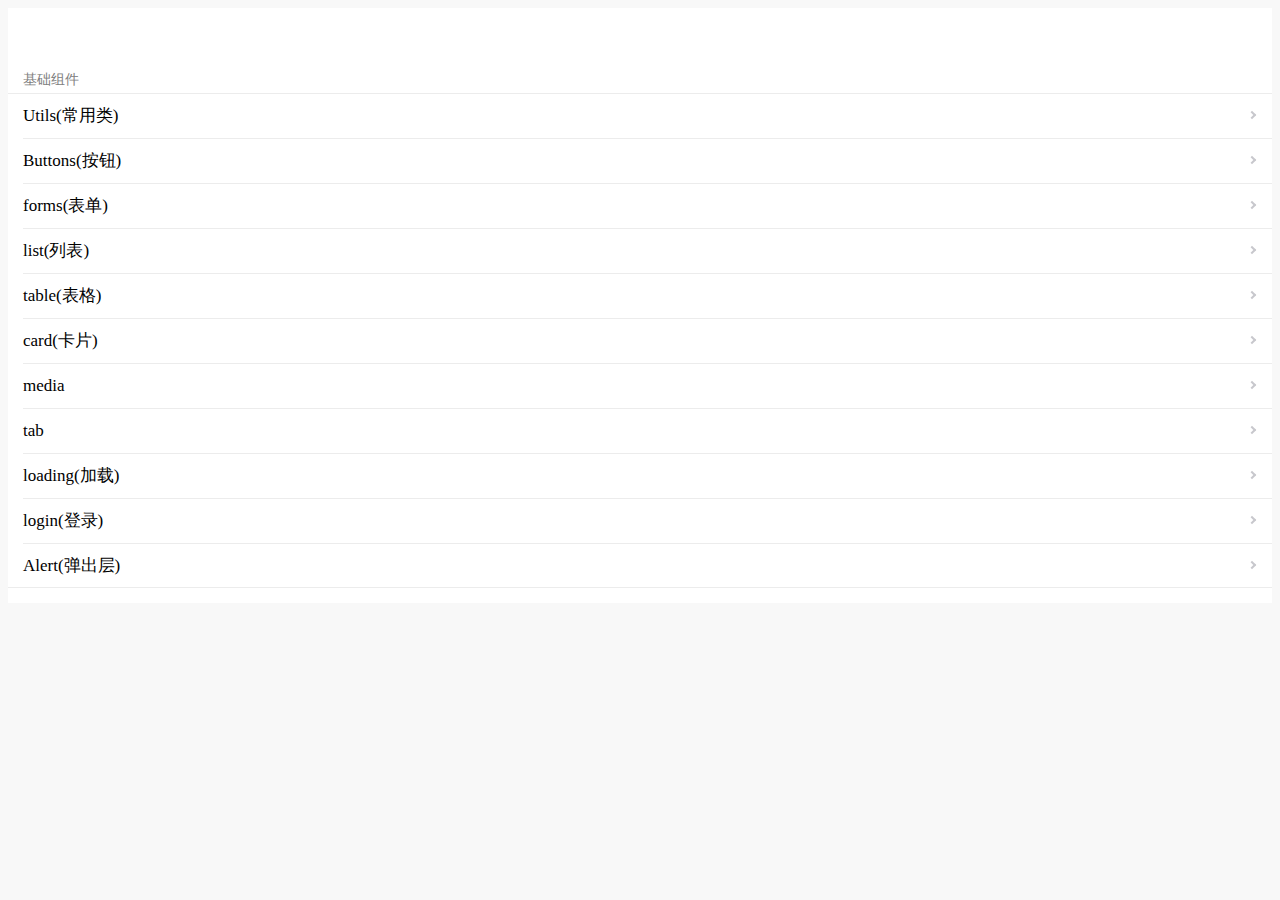
<file: index.html>
<!DOCTYPE html>
<html>
<head>
	<meta charset="UTF-8">
	<meta name="viewport" content="width=device-width,initial-scale=1,user-scalable=0">
	<title>测试一下框架</title>
	<link rel="stylesheet" type="text/css" href="./common.css">
	<link rel="stylesheet" type="text/css" href="./card.css">
	<link rel="stylesheet" type="text/css" href="./media.css">
	<link rel="stylesheet" type="text/css" href="./example.css">
</head>
<body>
	<div class="page page-index">
		<div class="page-body">
			<div class="form-groups-title mt-5">基础组件</div>
			<div class="form-groups">
				<a href="./componet/utils.html" class="form-group form-group-access">
					<div class="form-group-bd">Utils(常用类)</div>
					<div class="form-group-ft"></div>
				</a>
				<a href="./componet/buttons.html" class="form-group form-group-access">
					<div class="form-group-bd">Buttons(按钮)</div>
					<div class="form-group-ft"></div>
				</a>
				<a href="./componet/forms.html" class="form-group form-group-access">
					<div class="form-group-bd">forms(表单)</div>
					<div class="form-group-ft"></div>
				</a>
				<a href="./componet/list.html" class="form-group form-group-access">
					<div class="form-group-bd">list(列表)</div>
					<div class="form-group-ft"></div>
				</a>
				<a href="./componet/table.html" class="form-group form-group-access">
					<div class="form-group-bd">table(表格)</div>
					<div class="form-group-ft"></div>
				</a>
				<a href="./componet/cards.html" class="form-group form-group-access">
					<div class="form-group-bd">card(卡片)</div>
					<div class="form-group-ft"></div>
				</a>
				<a href="./componet/media.html" class="form-group form-group-access">
					<div class="form-group-bd">media</div>
					<div class="form-group-ft"></div>
				</a>
				<a href="./componet/tab.html" class="form-group form-group-access">
					<div class="form-group-bd">tab</div>
					<div class="form-group-ft"></div>
				</a>
				<a href="./componet/loading.html" class="form-group form-group-access">
					<div class="form-group-bd">loading(加载)</div>
					<div class="form-group-ft"></div>
				</a>
				<a href="./componet/login.html" class="form-group form-group-access">
					<div class="form-group-bd">login(登录)</div>
					<div class="form-group-ft"></div>
				</a>
				<a href="./componet/notify.html" class="form-group form-group-access">
					<div class="form-group-bd">Alert(弹出层)</div>
					<div class="form-group-ft"></div>
				</a>
			</div>
			<!-- <div class="form-groups-title mt-5">js组件</div>
			<div class="form-groups">
				<a href="./componet/notify.html" class="form-group form-group-access">
					<div class="form-group-bd">Alert(弹出层)</div>
					<div class="form-group-ft"></div>
				</a>
				<a href="./componet/popup.html" class="form-group form-group-access">
					<div class="form-group-bd">Popup(弹出层)</div>
					<div class="form-group-ft"></div>
				</a>
			</div> -->
		</div>
	</div>
</body>
</html>
</file>
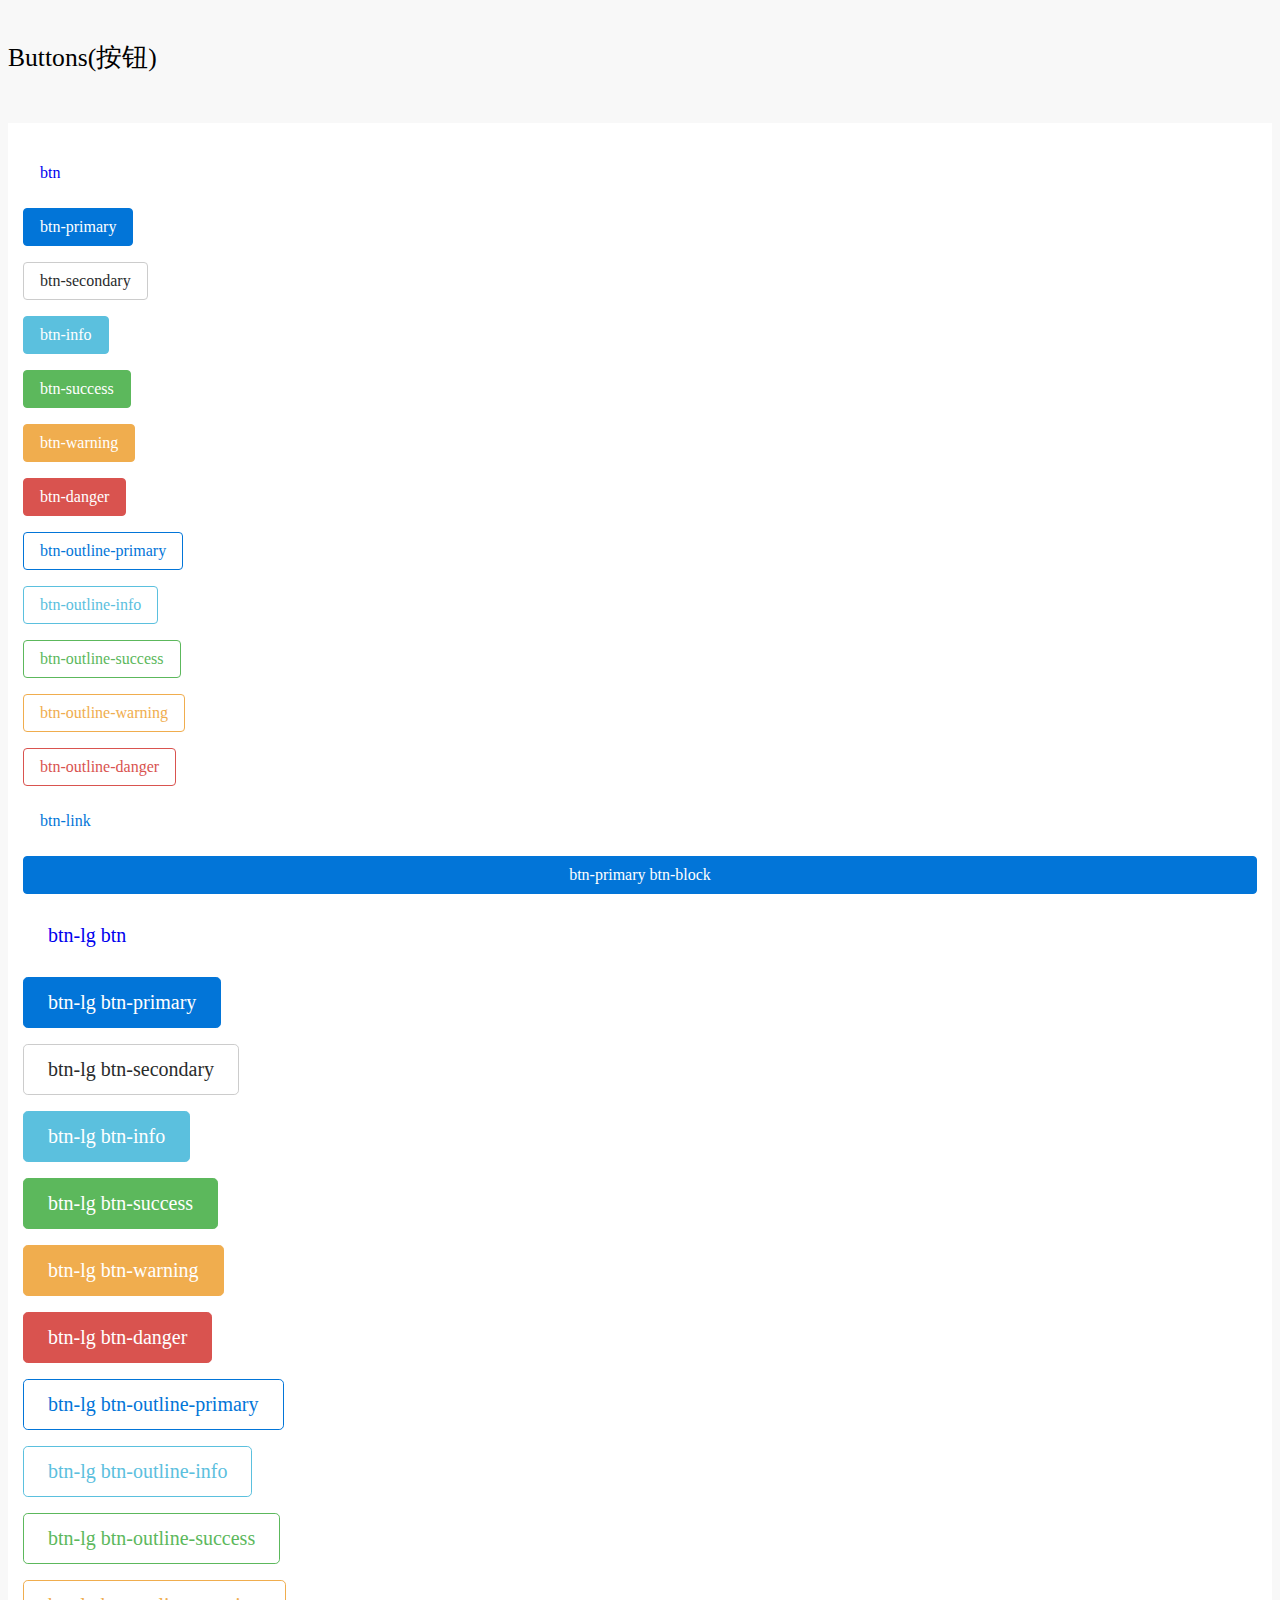
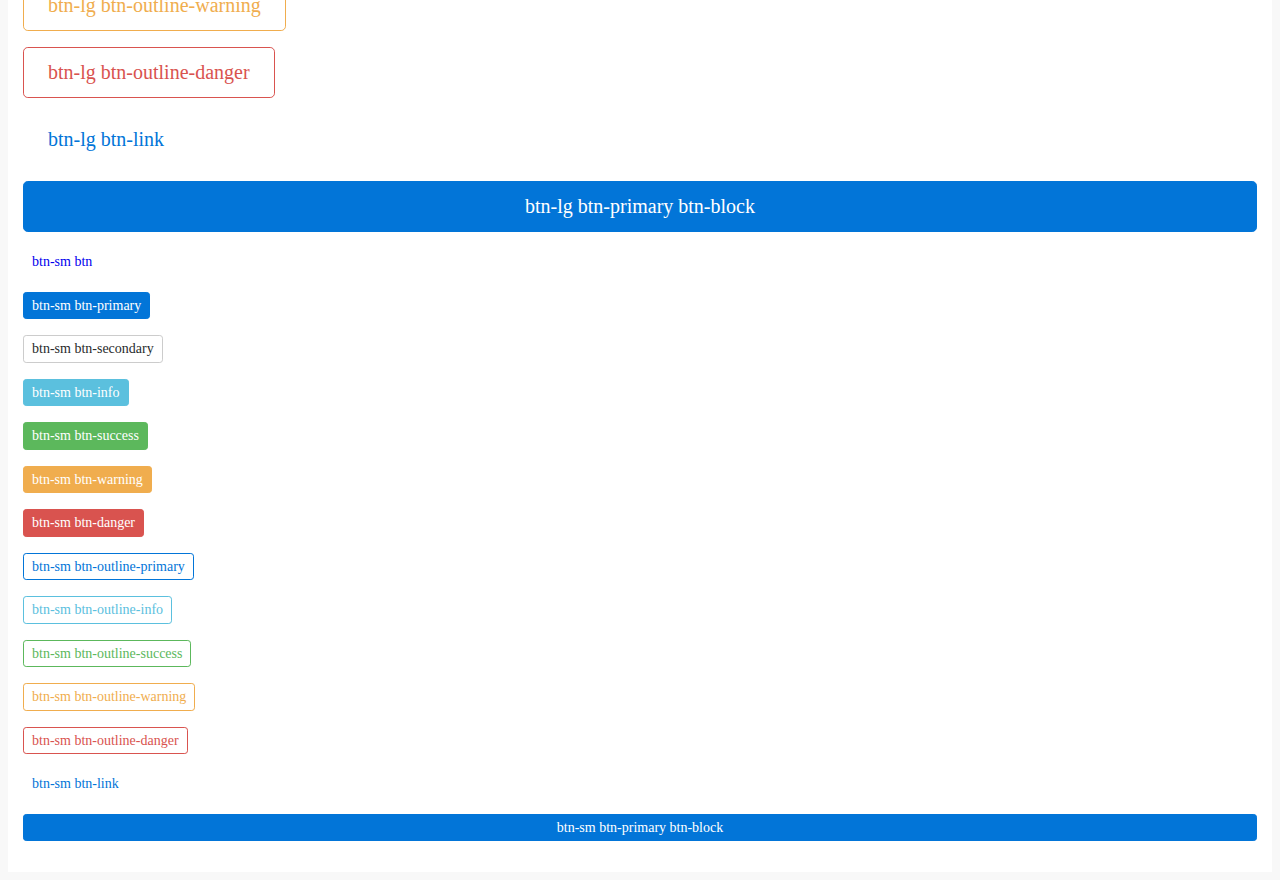
<file: componet/buttons.html>
<!DOCTYPE html>
<html>
<head>
	<meta charset="UTF-8">
	<meta name="viewport" content="width=device-width,initial-scale=1,user-scalable=0">
	<title>测试一下框架</title>
	<link rel="stylesheet" type="text/css" href="../common.css">
	<link rel="stylesheet" type="text/css" href="../card.css">
	<link rel="stylesheet" type="text/css" href="../media.css">
	<link rel="stylesheet" type="text/css" href="../example.css">
</head>
<body>
	<div class="page">
		<div class="page-header">
			Buttons(按钮)
		</div>
		<div class="page-body">
			<!-- btn -->
			<p><a href="#" class="btn">btn</a></p>
			<p><a href="#" class="btn btn-primary">btn-primary</a></p>
			<p><a href="#" class="btn btn-secondary">btn-secondary</a></p>
			<p><a href="#" class="btn btn-info">btn-info</a></p>
			<p><a href="#" class="btn btn-success">btn-success</a></p>
			<p><a href="#" class="btn btn-warning">btn-warning</a></p>
			<p><a href="#" class="btn btn-danger">btn-danger</a></p>
			<p><a href="#" class="btn btn-outline-primary">btn-outline-primary</a></p>
			<p><a href="#" class="btn btn-outline-info">btn-outline-info</a></p>
			<p><a href="#" class="btn btn-outline-success">btn-outline-success</a></p>
			<p><a href="#" class="btn btn-outline-warning">btn-outline-warning</a></p>
			<p><a href="#" class="btn btn-outline-danger">btn-outline-danger</a></p>
			<p><a href="#" class="btn btn-link">btn-link</a></p>
			<p><a href="#" class="btn btn-primary btn-block">btn-primary btn-block</a></p>

			<!-- btn-lg -->
			<p><a href="#" class="btn btn-lg">btn-lg btn</a></p>
			<p><a href="#" class="btn btn-lg btn-primary">btn-lg btn-primary</a></p>
			<p><a href="#" class="btn btn-lg btn-secondary">btn-lg btn-secondary</a></p>
			<p><a href="#" class="btn btn-lg btn-info">btn-lg btn-info</a></p>
			<p><a href="#" class="btn btn-lg btn-success">btn-lg btn-success</a></p>
			<p><a href="#" class="btn btn-lg btn-warning">btn-lg btn-warning</a></p>
			<p><a href="#" class="btn btn-lg btn-danger">btn-lg btn-danger</a></p>
			<p><a href="#" class="btn btn-lg btn-outline-primary">btn-lg btn-outline-primary</a></p>
			<p><a href="#" class="btn btn-lg btn-outline-info">btn-lg btn-outline-info</a></p>
			<p><a href="#" class="btn btn-lg btn-outline-success">btn-lg btn-outline-success</a></p>
			<p><a href="#" class="btn btn-lg btn-outline-warning">btn-lg btn-outline-warning</a></p>
			<p><a href="#" class="btn btn-lg btn-outline-danger">btn-lg btn-outline-danger</a></p>
			<p><a href="#" class="btn btn-lg btn-link">btn-lg btn-link</a></p>
			<p><a href="#" class="btn btn-lg btn-primary btn-block">btn-lg btn-primary btn-block</a></p>


			<!-- btn-sm -->
			<p><a href="#" class="btn btn-sm">btn-sm btn</a></p>
			<p><a href="#" class="btn btn-sm btn-primary">btn-sm btn-primary</a></p>
			<p><a href="#" class="btn btn-sm btn-secondary">btn-sm btn-secondary</a></p>
			<p><a href="#" class="btn btn-sm btn-info">btn-sm btn-info</a></p>
			<p><a href="#" class="btn btn-sm btn-success">btn-sm btn-success</a></p>
			<p><a href="#" class="btn btn-sm btn-warning">btn-sm btn-warning</a></p>
			<p><a href="#" class="btn btn-sm btn-danger">btn-sm btn-danger</a></p>
			<p><a href="#" class="btn btn-sm btn-outline-primary">btn-sm btn-outline-primary</a></p>
			<p><a href="#" class="btn btn-sm btn-outline-info">btn-sm btn-outline-info</a></p>
			<p><a href="#" class="btn btn-sm btn-outline-success">btn-sm btn-outline-success</a></p>
			<p><a href="#" class="btn btn-sm btn-outline-warning">btn-sm btn-outline-warning</a></p>
			<p><a href="#" class="btn btn-sm btn-outline-danger">btn-sm btn-outline-danger</a></p>
			<p><a href="#" class="btn btn-sm btn-link">btn-sm btn-link</a></p>
			<p><a href="#" class="btn btn-sm btn-primary btn-block">btn-sm btn-primary btn-block</a></p>
		</div>
	</div>
</body>
</html>
</file>
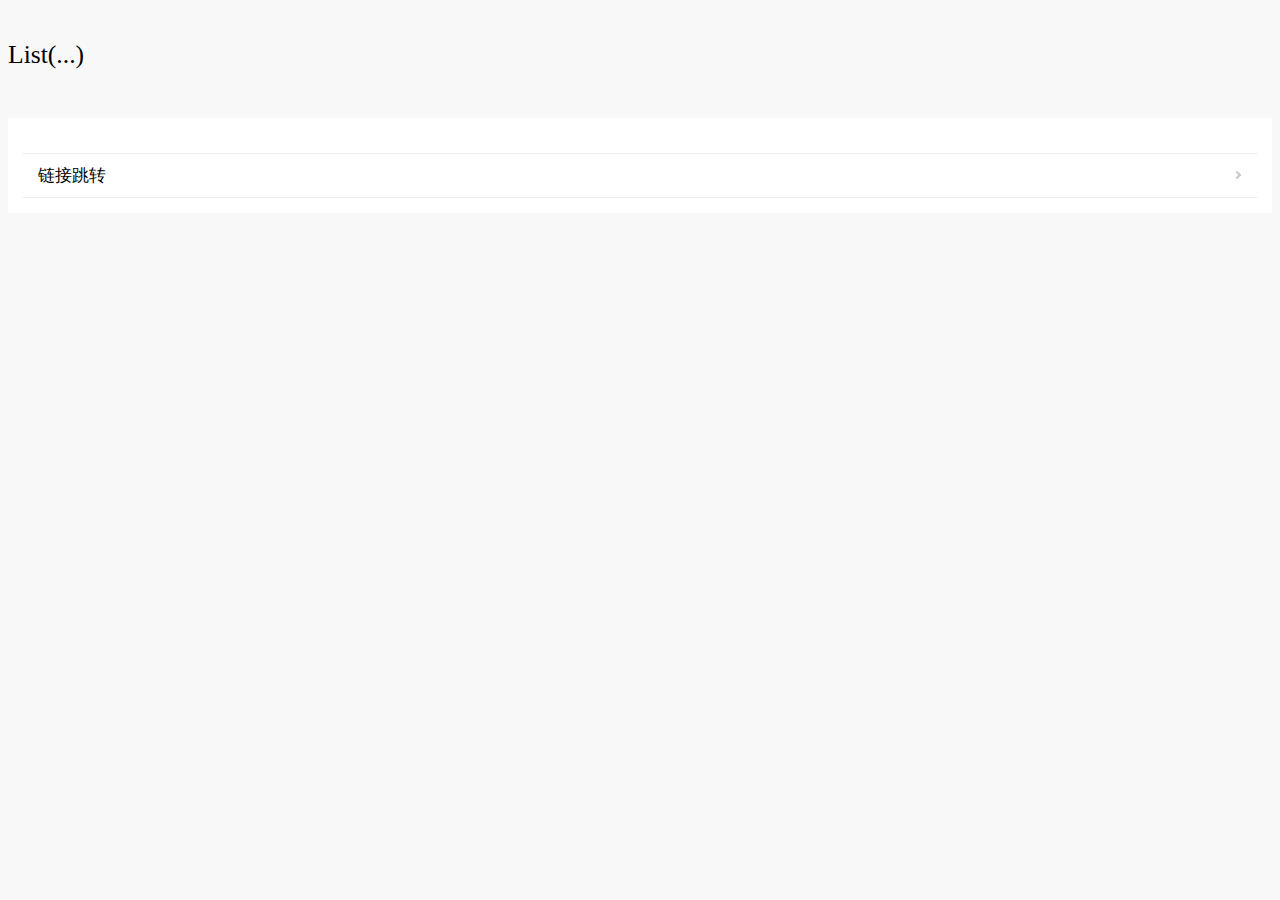
<file: componet/list.html>
<!DOCTYPE html>
<html>
<head>
	<meta charset="UTF-8">
	<meta name="viewport" content="width=device-width,initial-scale=1,user-scalable=0">
	<title>测试一下框架</title>
	<link rel="stylesheet" type="text/css" href="../common.css">
	<link rel="stylesheet" type="text/css" href="../card.css">
	<link rel="stylesheet" type="text/css" href="../media.css">
	<link rel="stylesheet" type="text/css" href="../example.css">
</head>
<body>
	<div class="page">
		<div class="page-header">
			List(...)
		</div>
		<div class="page-body">
			<div class="form-groups">
				<a class="form-group form-group-access">
					<div class="form-group-bd">链接跳转</div>
					<div class="form-group-ft"></div>
				</a>
			</div>
		</div>
	</div>
</body>
</html>
</file>
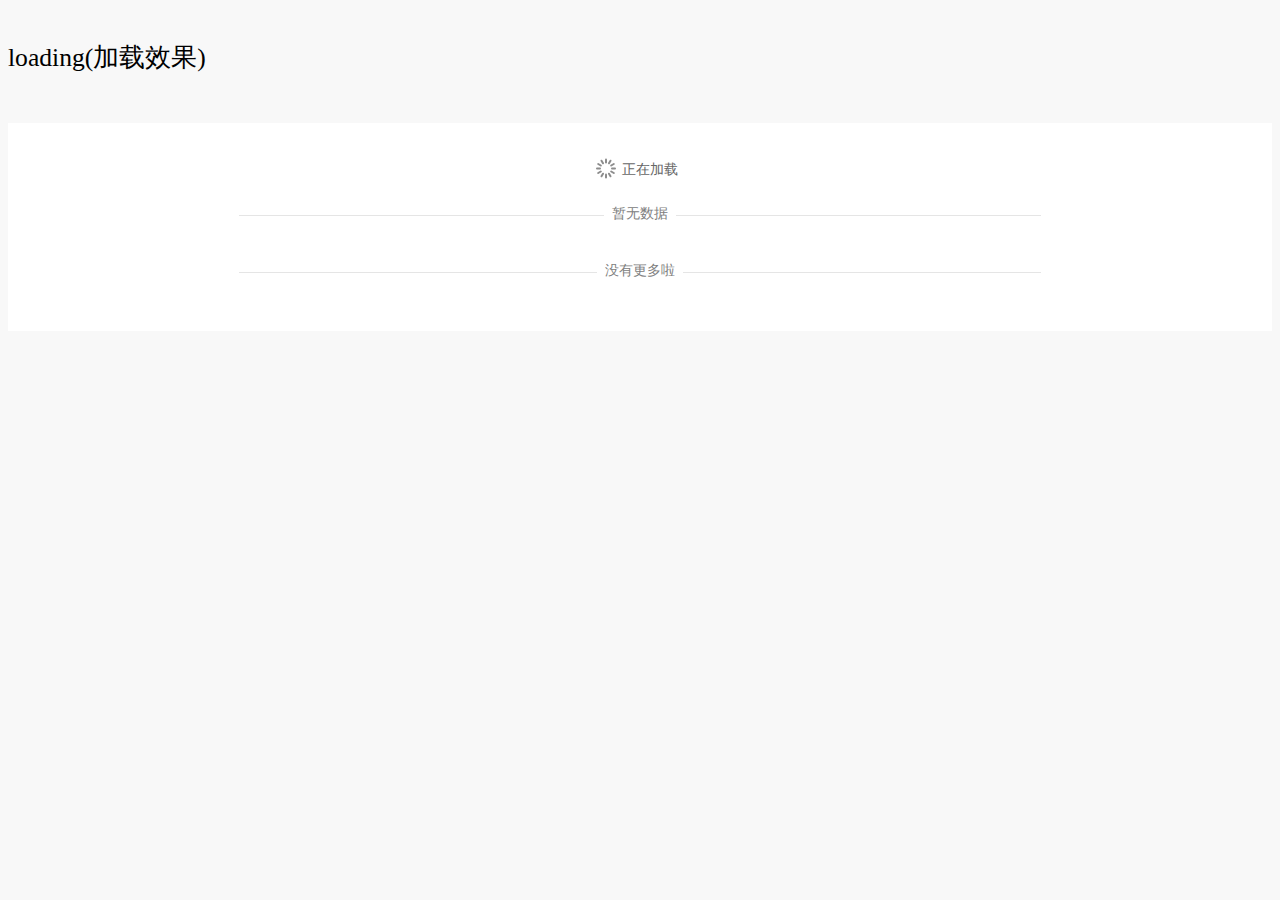
<file: componet/loading.html>
<!DOCTYPE html>
<html>
<head>
	<meta charset="UTF-8">
	<meta name="viewport" content="width=device-width,initial-scale=1,user-scalable=0">
	<title>测试一下框架</title>
	<link rel="stylesheet" type="text/css" href="../common.css">
	<link rel="stylesheet" type="text/css" href="../card.css">
	<link rel="stylesheet" type="text/css" href="../media.css">
	<link rel="stylesheet" type="text/css" href="../example.css">
</head>
<body>
	<div class="page page-loading">
		<div class="page-header">
			loading(加载效果)
		</div>
		<div class="page-body">

			<div class="loadmore">
	            <div class="loading">
                  <span class="spinner-blade-2m9m"></span>
                  <span class="spinner-blade-2m9m"></span>
                  <span class="spinner-blade-2m9m"></span>
                  <span class="spinner-blade-2m9m"></span>
                  <span class="spinner-blade-2m9m"></span>
                  <span class="spinner-blade-2m9m"></span>
                  <span class="spinner-blade-2m9m"></span>
                  <span class="spinner-blade-2m9m"></span>
                  <span class="spinner-blade-2m9m"></span>
                  <span class="spinner-blade-2m9m"></span>
                  <span class="spinner-blade-2m9m"></span>
                  <span class="spinner-blade-2m9m"></span>
	            </div>
	            <span class="loadmore-tips">正在加载</span>
	        </div>


	        <div class="loadmore loadmore-line">
	        	<span class="loadmore-tips">暂无数据</span>
	        </div>


	        <div class="loadmore loadmore-line">
	        	<span class="loadmore-tips">没有更多啦</span>
	        </div>
		</div>
	</div>
</body>
</html>
</file>
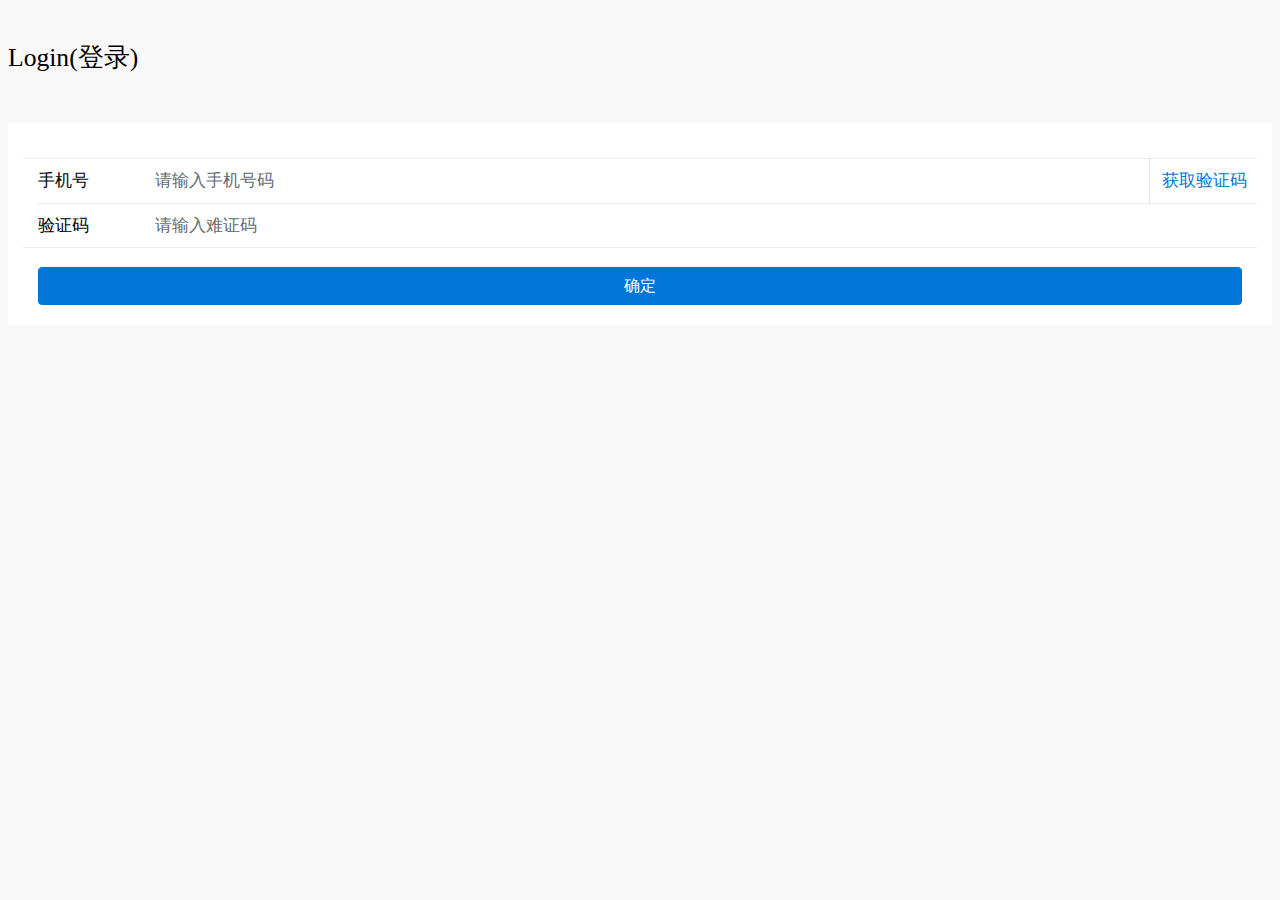
<file: componet/login.html>
<!DOCTYPE html>
<html>
<head>
	<meta charset="UTF-8">
	<meta name="viewport" content="width=device-width,initial-scale=1,user-scalable=0">
	<title>测试一下框架</title>
	<link rel="stylesheet" type="text/css" href="../common.css">
	<link rel="stylesheet" type="text/css" href="../card.css">
	<link rel="stylesheet" type="text/css" href="../media.css">
	<link rel="stylesheet" type="text/css" href="../example.css">
</head>
<body>
	<div class="page page-login">
		<div class="page-header">
			Login(登录)
		</div>
		<div class="page-body">
			<div class="form-groups">
				<div class="form-group form-group-vcode">
					<div class="form-group-hd">
						<label class="form-group-label">手机号</label>
					</div>
					<div class="form-group-bd">
						<input class="form-control" type="text" name="" placeholder="请输入手机号码">
					</div>
					<div class="form-group-ft">
						<button class="btn-vcode">获取验证码</button>
					</div>
				</div>
				<div class="form-group">
					<div class="form-group-hd">
						<label class="form-group-label">验证码</label>
					</div>
					<div class="form-group-bd">
						<input class="form-control" type="text" name="" placeholder="请输入难证码">
					</div>
				</div>
			</div>
			<div class="form-btn-area">
				<button class="btn btn-primary btn-block">确定</button>
			</div>
		</div>
	</div>
</body>
</html>
</file>
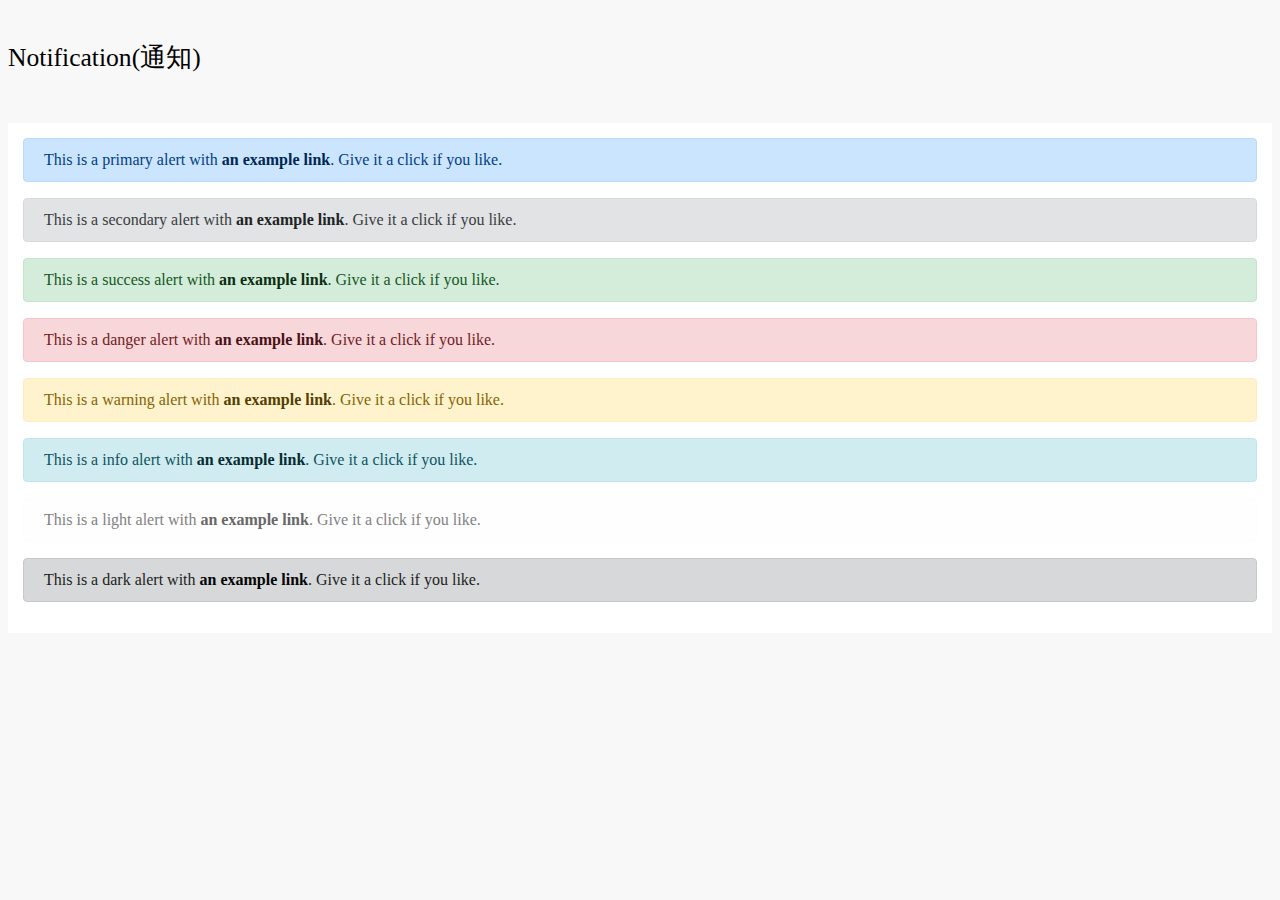
<file: componet/notify.html>
<!DOCTYPE html>
<html>
<head>
	<meta charset="UTF-8">
	<meta name="viewport" content="width=device-width,initial-scale=1,user-scalable=0">
	<title>测试一下框架</title>
	<link rel="stylesheet" type="text/css" href="../common.css">
	<link rel="stylesheet" type="text/css" href="../card.css">
	<link rel="stylesheet" type="text/css" href="../media.css">
	<link rel="stylesheet" type="text/css" href="../example.css">
</head>
<body>
	<div class="page">
		<div class="page-header">
			Notification(通知)
		</div>
		<div class="page-body">
			<div class="alert alert-primary" role="alert">
			  This is a primary alert with <a href="#" class="alert-link">an example link</a>. Give it a click if you like.
			</div>
			<div class="alert alert-secondary" role="alert">
			  This is a secondary alert with <a href="#" class="alert-link">an example link</a>. Give it a click if you like.
			</div>
			<div class="alert alert-success" role="alert">
			  This is a success alert with <a href="#" class="alert-link">an example link</a>. Give it a click if you like.
			</div>
			<div class="alert alert-danger" role="alert">
			  This is a danger alert with <a href="#" class="alert-link">an example link</a>. Give it a click if you like.
			</div>
			<div class="alert alert-warning" role="alert">
			  This is a warning alert with <a href="#" class="alert-link">an example link</a>. Give it a click if you like.
			</div>
			<div class="alert alert-info" role="alert">
			  This is a info alert with <a href="#" class="alert-link">an example link</a>. Give it a click if you like.
			</div>
			<div class="alert alert-light" role="alert">
			  This is a light alert with <a href="#" class="alert-link">an example link</a>. Give it a click if you like.
			</div>
			<div class="alert alert-dark" role="alert">
			  This is a dark alert with <a href="#" class="alert-link">an example link</a>. Give it a click if you like.
			</div>
		</div>
	</div>
</body>
</html>
</file>
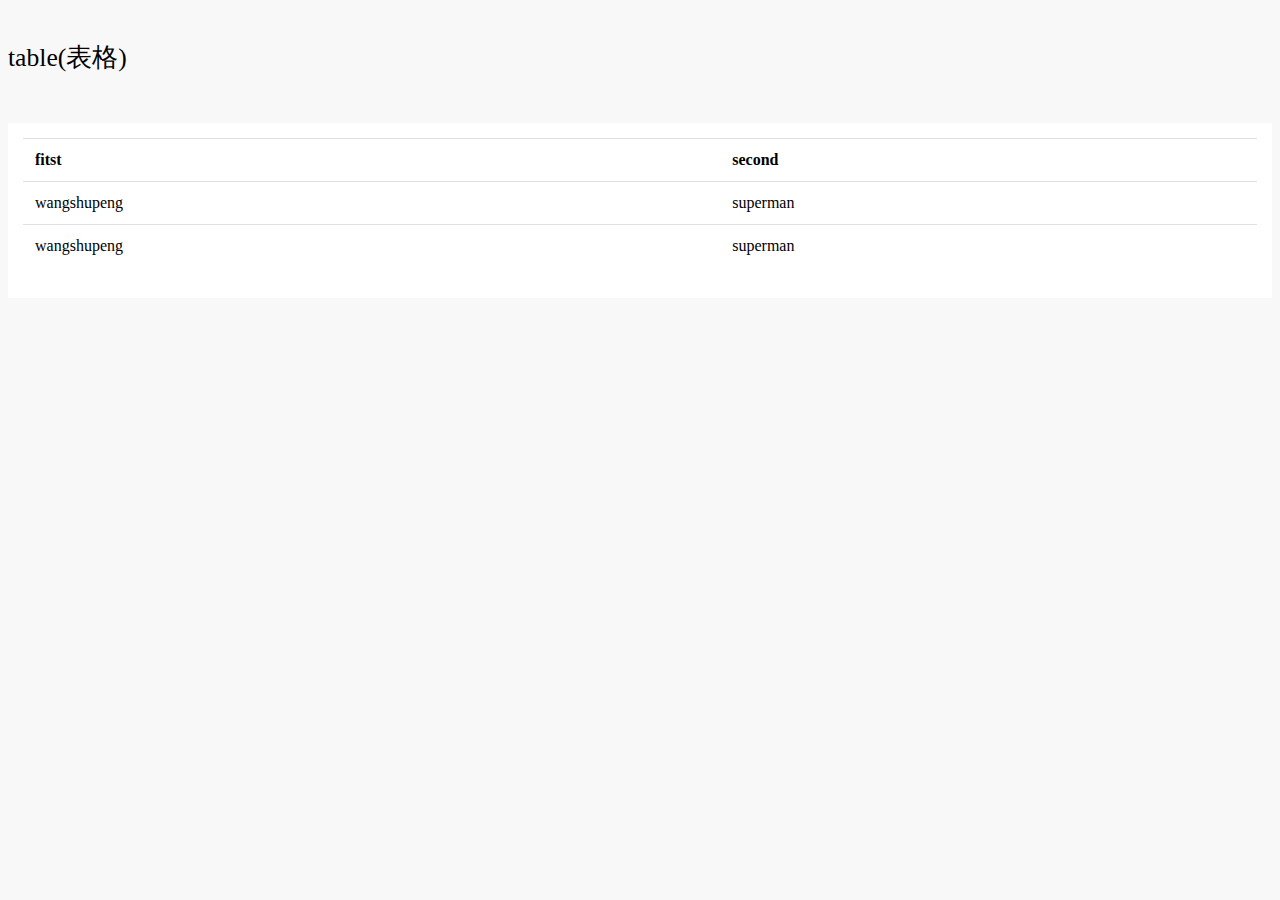
<file: componet/table.html>
<!DOCTYPE html>
<html>
<head>
	<meta charset="UTF-8">
	<meta name="viewport" content="width=device-width,initial-scale=1,user-scalable=0">
	<title>测试一下框架</title>
	<link rel="stylesheet" type="text/css" href="../common.css">
	<link rel="stylesheet" type="text/css" href="../card.css">
	<link rel="stylesheet" type="text/css" href="../media.css">
	<link rel="stylesheet" type="text/css" href="../example.css">
</head>
<body>
	<div class="page page-table">
		<div class="page-header">
			table(表格)
		</div>
		<div class="page-body">
	       <table class="table text-left">
       			<tr>
       				<th>fitst</th>
       				<th>second</th>
       			</tr>
       			<tr>
       				<td>wangshupeng</td>
       				<td>superman</td>
       			</tr>
       			<tr>
       				<td>wangshupeng</td>
       				<td>superman</td>
       			</tr>
	       </table>
		</div>
	</div>
</body>
</html>
</file>
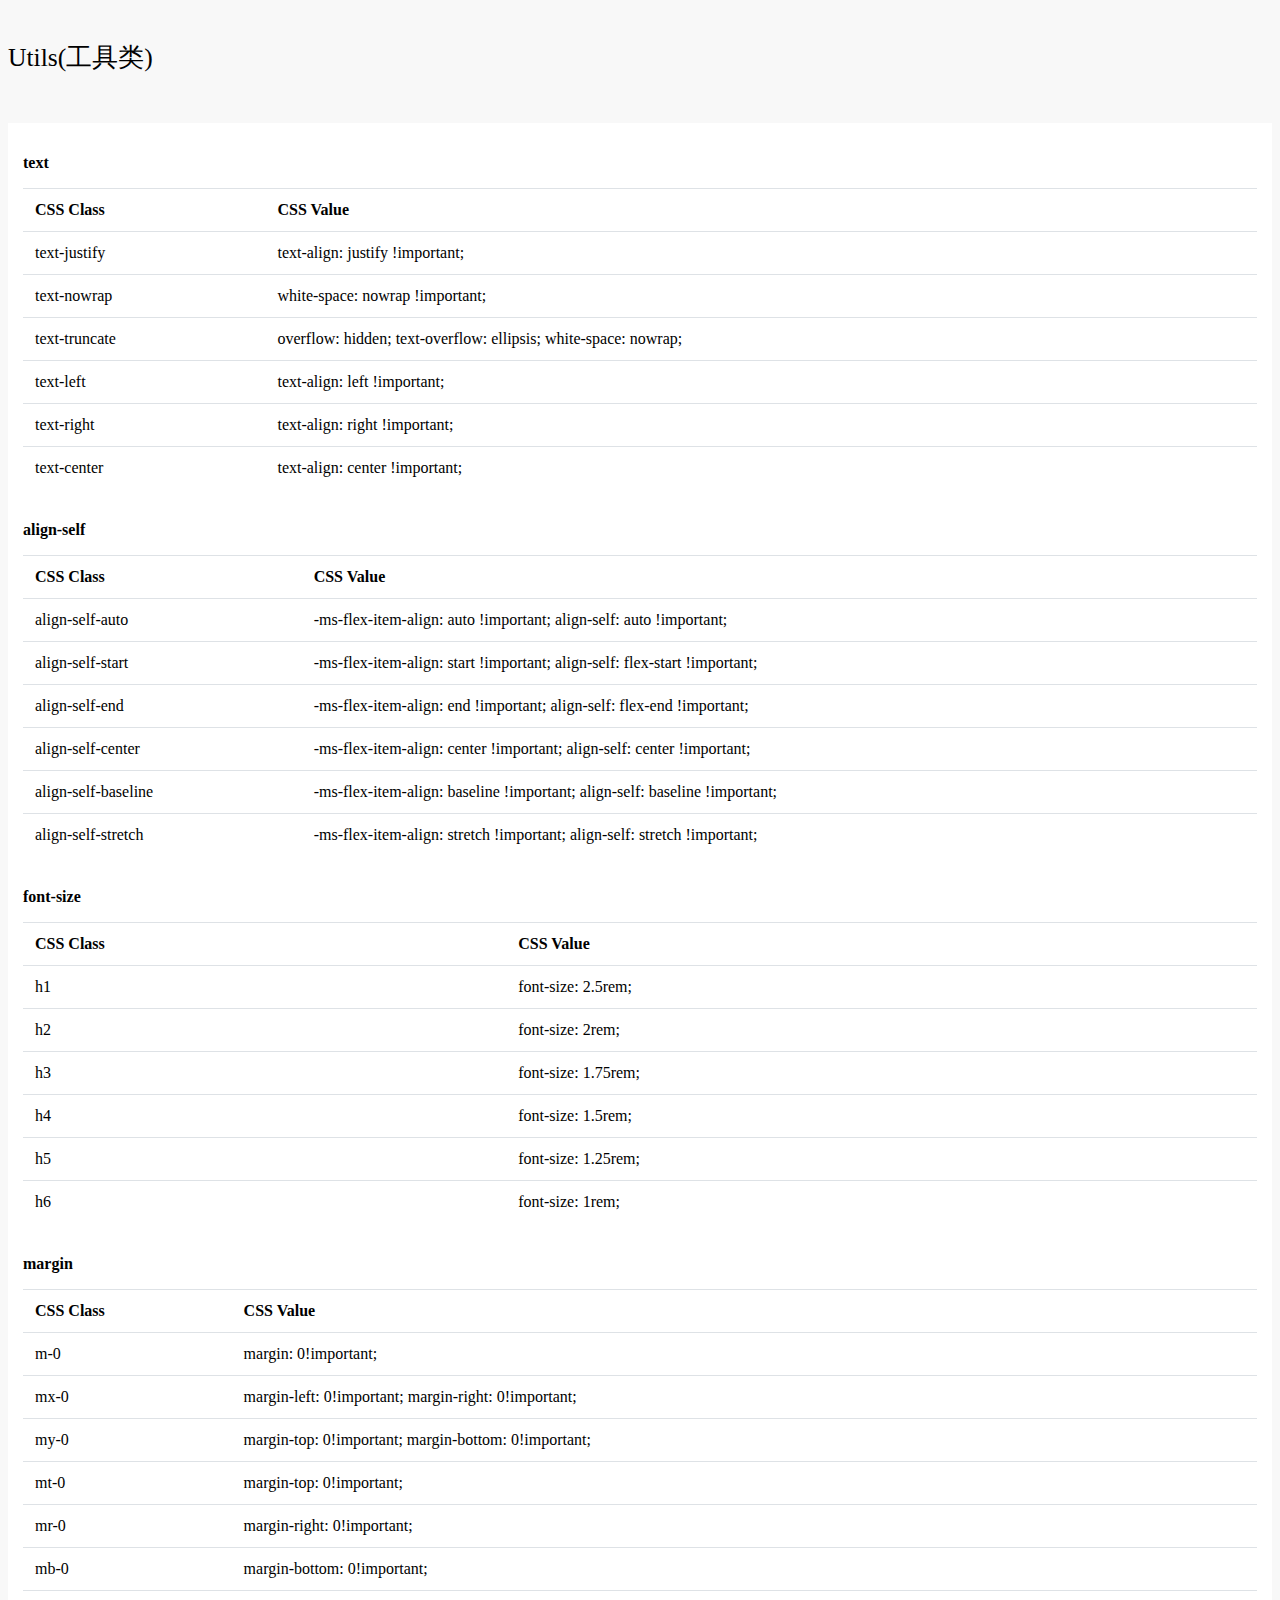
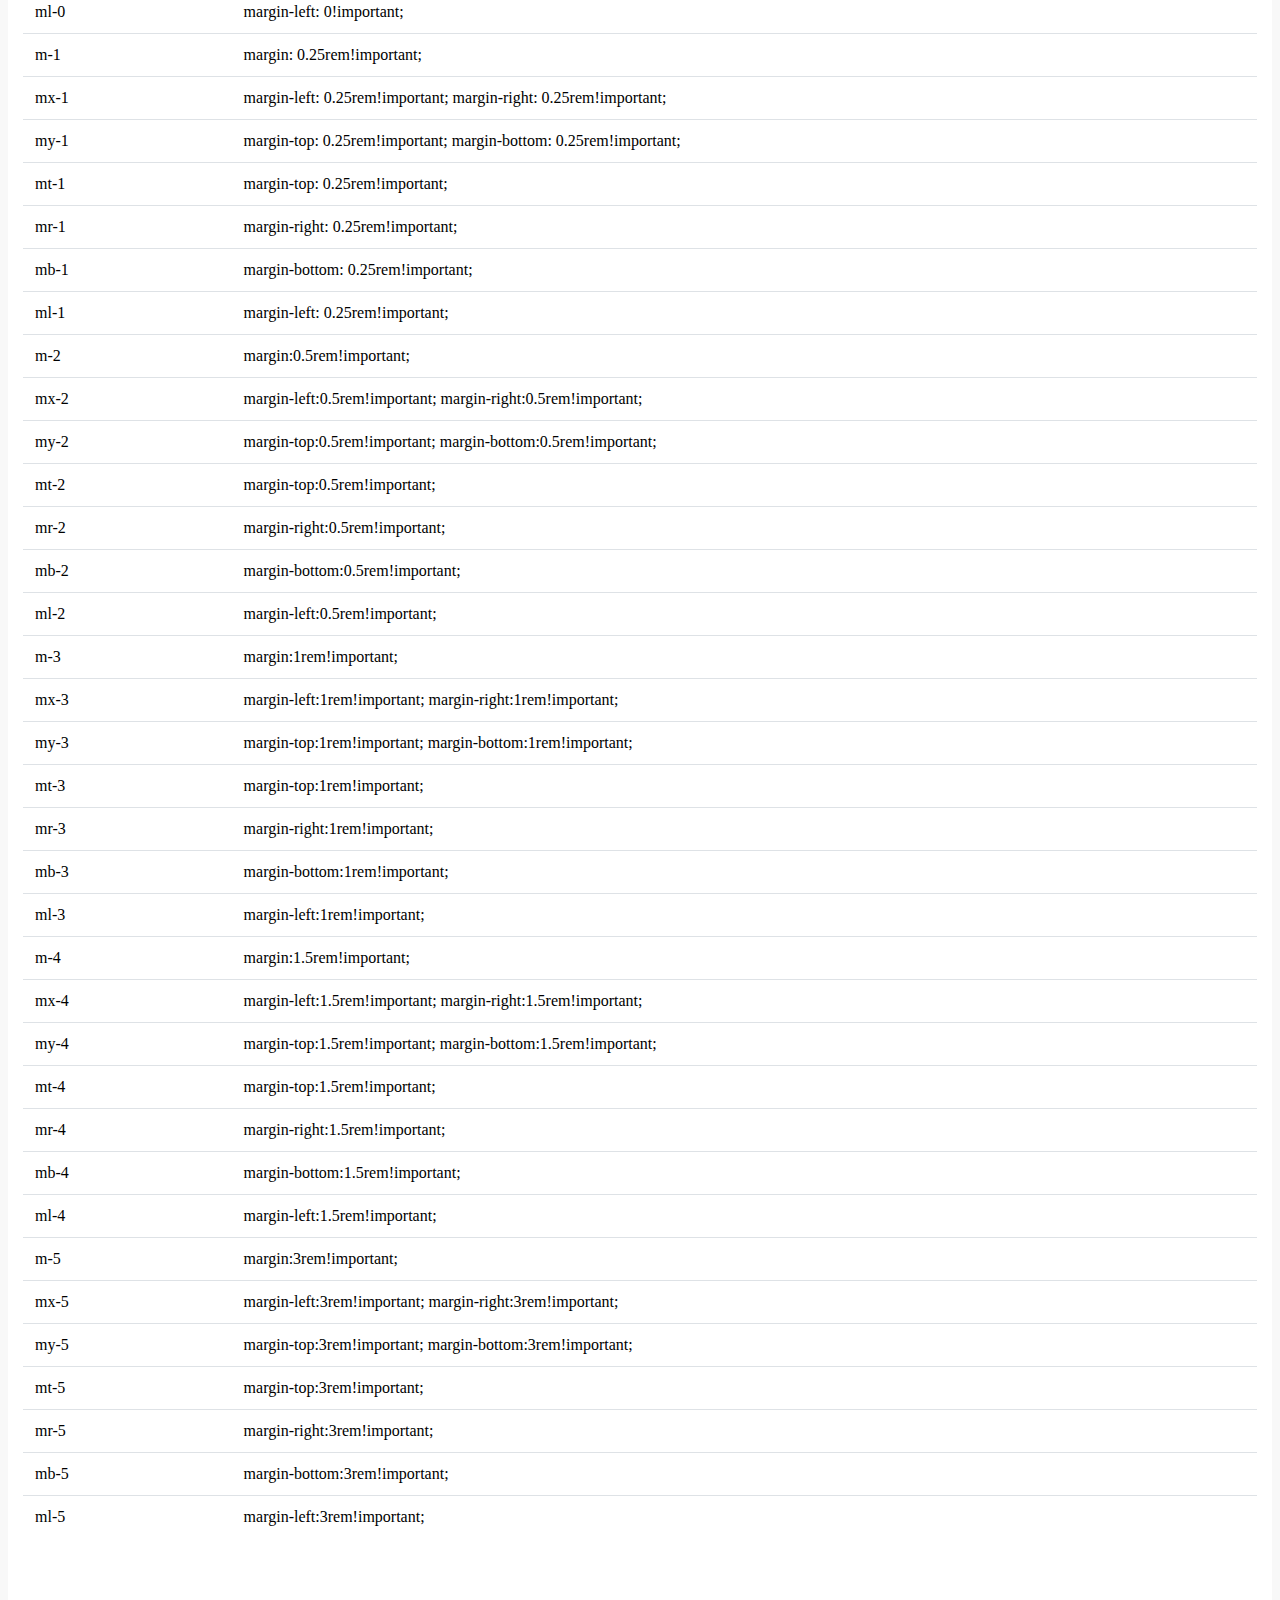
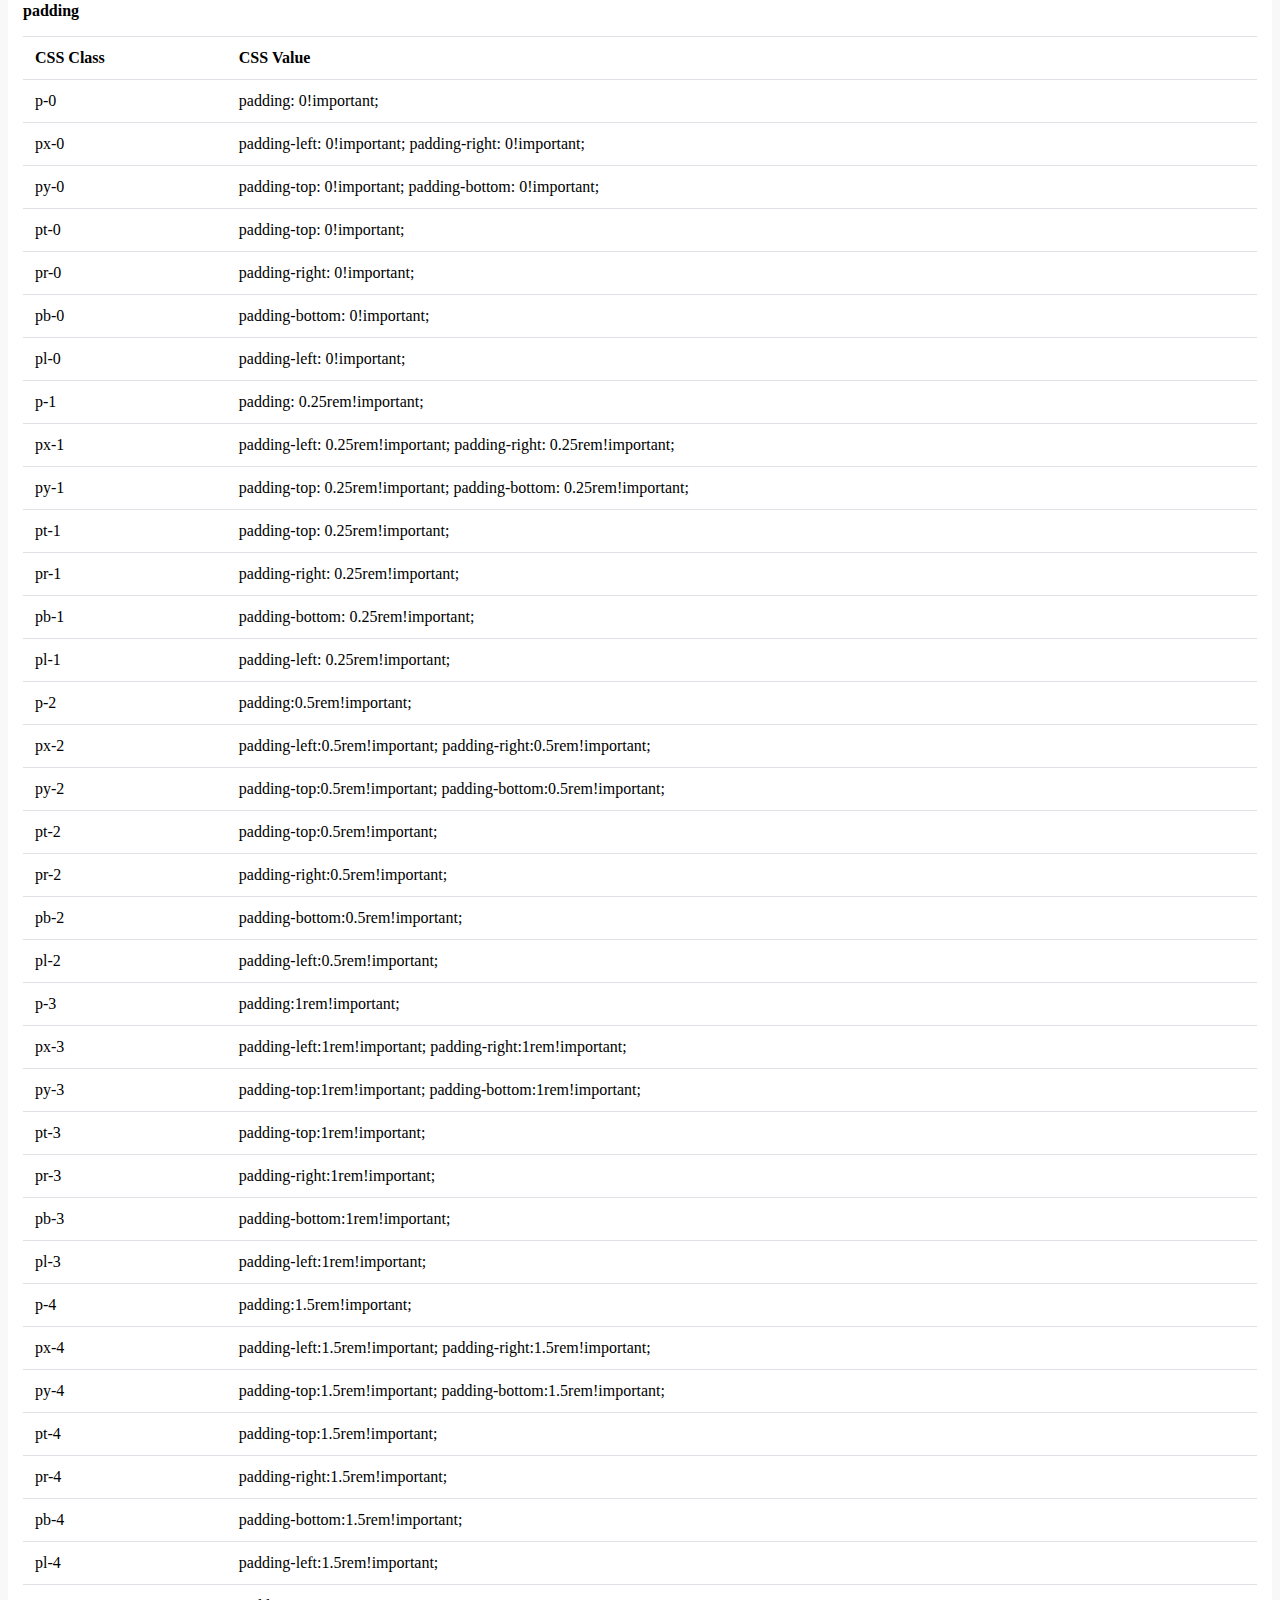
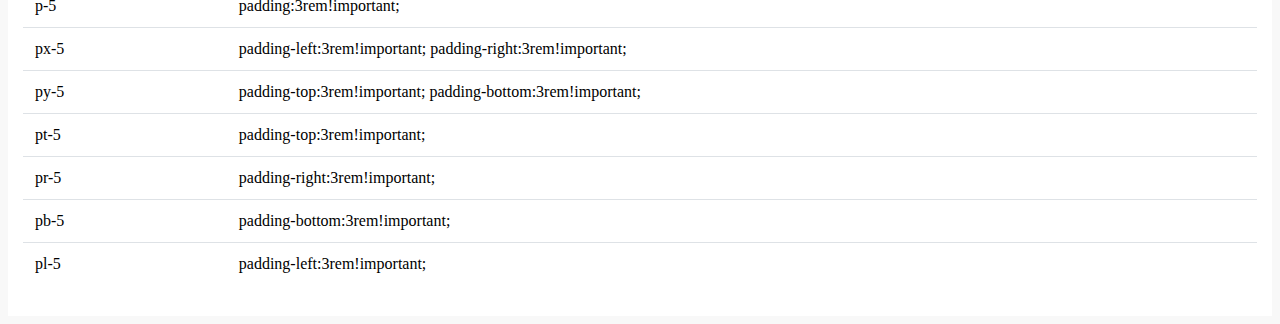
<file: componet/utils.html>
<!DOCTYPE html>
<html>
<head>
	<meta charset="UTF-8">
	<meta name="viewport" content="width=device-width,initial-scale=1,user-scalable=0">
	<title>测试一下框架</title>
	<link rel="stylesheet" type="text/css" href="../common.css">
	<link rel="stylesheet" type="text/css" href="../card.css">
	<link rel="stylesheet" type="text/css" href="../media.css">
	<link rel="stylesheet" type="text/css" href="../example.css">
</head>
<body>
	<div class="page page-utils">
		<div class="page-header">
			Utils(工具类)
		</div>
		<div class="page-body">
			<div class="table-title">text</div>
			<table class="table text-left">
				<tr>
					<th>CSS Class</th>
					<th>CSS Value</th>
				</tr>
				<tr>
					<td>text-justify</td>
					<td>
						text-align: justify !important;
					</td>
				</tr>
				<tr>
					<td>text-nowrap</td>
					<td>
						white-space: nowrap !important;
					</td>
				</tr>
				<tr>
					<td>text-truncate</td>
					<td>
						overflow: hidden;
						text-overflow: ellipsis;
						white-space: nowrap;
					</td>
				</tr>	
				<tr>
					<td>text-left</td>
					<td>
						text-align: left !important;
					</td>
				</tr>
				<tr>
					<td>text-right</td>
					<td>
						text-align: right !important;
					</td>
				</tr>	
				<tr>
					<td>text-center</td>
					<td>
						text-align: center !important;
					</td>
				</tr>
			</table>
			<div class="table-title">align-self</div>
			<table class="table text-left">
				<tr>
					<th>CSS Class</th>
					<th>CSS Value</th>
				</tr>
				<tr>
					<td>align-self-auto</td>
					<td>
						-ms-flex-item-align: auto !important;
  						align-self: auto !important;
					</td>
				</tr>
				<tr>
					<td>align-self-start</td>
					<td>
						-ms-flex-item-align: start !important;
						align-self: flex-start !important;
					</td>
				</tr>
				<tr>
					<td>align-self-end</td>
					<td>
						-ms-flex-item-align: end !important;
						align-self: flex-end !important;
					</td>
				</tr>	
				<tr>
					<td>align-self-center</td>
					<td>
						-ms-flex-item-align: center !important;
  						align-self: center !important;
					</td>
				</tr>
				<tr>
					<td>align-self-baseline</td>
					<td>
						-ms-flex-item-align: baseline !important;
						align-self: baseline !important;
					</td>
				</tr>	
				<tr>
					<td>align-self-stretch</td>
					<td>
						-ms-flex-item-align: stretch !important;
						align-self: stretch !important;
					</td>
				</tr>
			</table>
			<div class="table-title">font-size</div>
			<table class="table text-left">
				<tr>
					<th>CSS Class</th>
					<th>CSS Value</th>
				</tr>
				<tr>
					<td>h1</td>
					<td>
						font-size: 2.5rem;
					</td>
				</tr>
				<tr>
					<td>h2</td>
					<td>
						font-size: 2rem;
					</td>
				</tr>
				<tr>
					<td>h3</td>
					<td>
						font-size: 1.75rem;
					</td>
				</tr>
				<tr>
					<td>h4</td>
					<td>
						font-size: 1.5rem;
					</td>
				</tr>
				<tr>
					<td>h5</td>
					<td>
						font-size: 1.25rem;
					</td>
				</tr>
				<tr>
					<td>h6</td>
					<td>
						font-size: 1rem;
					</td>
				</tr>
			</table>
			<div class="table-title">margin</div>
			<table class="table text-left">
				<tr>
					<th>CSS Class</th>
					<th>CSS Value</th>
				</tr>
				<tr>
					<td>m-0</td>
					<td>
						margin: 0!important;
					</td>
				</tr>
				<tr>
					<td>mx-0</td>
					<td>
						margin-left: 0!important;
						margin-right: 0!important;
					</td>
				</tr>
				<tr>
					<td>my-0</td>
					<td>
						margin-top: 0!important;
						margin-bottom: 0!important;
					</td>
				</tr>
				<tr>
					<td>mt-0</td>
					<td>
						margin-top: 0!important;
					</td>
				</tr>
				<tr>
					<td>mr-0</td>
					<td>
						margin-right: 0!important;
					</td>
				</tr>
				<tr>
					<td>mb-0</td>
					<td>
						margin-bottom: 0!important;
					</td>
				</tr>
				<tr>
					<td>ml-0</td>
					<td>
						margin-left: 0!important;
					</td>
				</tr>
				<tr>
					<td>m-1</td>
					<td>
						margin: 0.25rem!important;
					</td>
				</tr>
				<tr>
					<td>mx-1</td>
					<td>
						margin-left: 0.25rem!important;
						margin-right: 0.25rem!important;
					</td>
				</tr>
				<tr>
					<td>my-1</td>
					<td>
						margin-top: 0.25rem!important;
						margin-bottom: 0.25rem!important;
					</td>
				</tr>
				<tr>
					<td>mt-1</td>
					<td>
						margin-top: 0.25rem!important;
					</td>
				</tr>
				<tr>
					<td>mr-1</td>
					<td>
						margin-right: 0.25rem!important;
					</td>
				</tr>
				<tr>
					<td>mb-1</td>
					<td>
						margin-bottom: 0.25rem!important;
					</td>
				</tr>
				<tr>
					<td>ml-1</td>
					<td>
						margin-left: 0.25rem!important;
					</td>
				</tr>
				<tr>
					<td>m-2</td>
					<td>
						margin:0.5rem!important;
					</td>
				</tr>
				<tr>
					<td>mx-2</td>
					<td>
						margin-left:0.5rem!important;
						margin-right:0.5rem!important;
					</td>
				</tr>
				<tr>
					<td>my-2</td>
					<td>
						margin-top:0.5rem!important;
						margin-bottom:0.5rem!important;
					</td>
				</tr>
				<tr>
					<td>mt-2</td>
					<td>
						margin-top:0.5rem!important;
					</td>
				</tr>
				<tr>
					<td>mr-2</td>
					<td>
						margin-right:0.5rem!important;
					</td>
				</tr>
				<tr>
					<td>mb-2</td>
					<td>
						margin-bottom:0.5rem!important;
					</td>
				</tr>
				<tr>
					<td>ml-2</td>
					<td>
						margin-left:0.5rem!important;
					</td>
				</tr>
				<tr>
					<td>m-3</td>
					<td>
						margin:1rem!important;
					</td>
				</tr>
				<tr>
					<td>mx-3</td>
					<td>
						margin-left:1rem!important;
						margin-right:1rem!important;
					</td>
				</tr>
				<tr>
					<td>my-3</td>
					<td>
						margin-top:1rem!important;
						margin-bottom:1rem!important;
					</td>
				</tr>
				<tr>
					<td>mt-3</td>
					<td>
						margin-top:1rem!important;
					</td>
				</tr>
				<tr>
					<td>mr-3</td>
					<td>
						margin-right:1rem!important;
					</td>
				</tr>
				<tr>
					<td>mb-3</td>
					<td>
						margin-bottom:1rem!important;
					</td>
				</tr>
				<tr>
					<td>ml-3</td>
					<td>
						margin-left:1rem!important;
					</td>
				</tr>
				<tr>
					<td>m-4</td>
					<td>
						margin:1.5rem!important;
					</td>
				</tr>
				<tr>
					<td>mx-4</td>
					<td>
						margin-left:1.5rem!important;
						margin-right:1.5rem!important;
					</td>
				</tr>
				<tr>
					<td>my-4</td>
					<td>
						margin-top:1.5rem!important;
						margin-bottom:1.5rem!important;
					</td>
				</tr>
				<tr>
					<td>mt-4</td>
					<td>
						margin-top:1.5rem!important;
					</td>
				</tr>
				<tr>
					<td>mr-4</td>
					<td>
						margin-right:1.5rem!important;
					</td>
				</tr>
				<tr>
					<td>mb-4</td>
					<td>
						margin-bottom:1.5rem!important;
					</td>
				</tr>
				<tr>
					<td>ml-4</td>
					<td>
						margin-left:1.5rem!important;
					</td>
				</tr>
				<tr>
					<td>m-5</td>
					<td>
						margin:3rem!important;
					</td>
				</tr>
				<tr>
					<td>mx-5</td>
					<td>
						margin-left:3rem!important;
						margin-right:3rem!important;
					</td>
				</tr>
				<tr>
					<td>my-5</td>
					<td>
						margin-top:3rem!important;
						margin-bottom:3rem!important;
					</td>
				</tr>
				<tr>
					<td>mt-5</td>
					<td>
						margin-top:3rem!important;
					</td>
				</tr>
				<tr>
					<td>mr-5</td>
					<td>
						margin-right:3rem!important;
					</td>
				</tr>
				<tr>
					<td>mb-5</td>
					<td>
						margin-bottom:3rem!important;
					</td>
				</tr>
				<tr>
					<td>ml-5</td>
					<td>
						margin-left:3rem!important;
					</td>
				</tr>
			</table>
			<div class="table-title mt-5">padding</div>
			<table class="table text-left">
				<tr>
					<th>CSS Class</th>
					<th>CSS Value</th>
				</tr>
				<tr>
					<td>p-0</td>
					<td>
						padding: 0!important;
					</td>
				</tr>
				<tr>
					<td>px-0</td>
					<td>
						padding-left: 0!important;
						padding-right: 0!important;
					</td>
				</tr>
				<tr>
					<td>py-0</td>
					<td>
						padding-top: 0!important;
						padding-bottom: 0!important;
					</td>
				</tr>
				<tr>
					<td>pt-0</td>
					<td>
						padding-top: 0!important;
					</td>
				</tr>
				<tr>
					<td>pr-0</td>
					<td>
						padding-right: 0!important;
					</td>
				</tr>
				<tr>
					<td>pb-0</td>
					<td>
						padding-bottom: 0!important;
					</td>
				</tr>
				<tr>
					<td>pl-0</td>
					<td>
						padding-left: 0!important;
					</td>
				</tr>
				<tr>
					<td>p-1</td>
					<td>
						padding: 0.25rem!important;
					</td>
				</tr>
				<tr>
					<td>px-1</td>
					<td>
						padding-left: 0.25rem!important;
						padding-right: 0.25rem!important;
					</td>
				</tr>
				<tr>
					<td>py-1</td>
					<td>
						padding-top: 0.25rem!important;
						padding-bottom: 0.25rem!important;
					</td>
				</tr>
				<tr>
					<td>pt-1</td>
					<td>
						padding-top: 0.25rem!important;
					</td>
				</tr>
				<tr>
					<td>pr-1</td>
					<td>
						padding-right: 0.25rem!important;
					</td>
				</tr>
				<tr>
					<td>pb-1</td>
					<td>
						padding-bottom: 0.25rem!important;
					</td>
				</tr>
				<tr>
					<td>pl-1</td>
					<td>
						padding-left: 0.25rem!important;
					</td>
				</tr>
				<tr>
					<td>p-2</td>
					<td>
						padding:0.5rem!important;
					</td>
				</tr>
				<tr>
					<td>px-2</td>
					<td>
						padding-left:0.5rem!important;
						padding-right:0.5rem!important;
					</td>
				</tr>
				<tr>
					<td>py-2</td>
					<td>
						padding-top:0.5rem!important;
						padding-bottom:0.5rem!important;
					</td>
				</tr>
				<tr>
					<td>pt-2</td>
					<td>
						padding-top:0.5rem!important;
					</td>
				</tr>
				<tr>
					<td>pr-2</td>
					<td>
						padding-right:0.5rem!important;
					</td>
				</tr>
				<tr>
					<td>pb-2</td>
					<td>
						padding-bottom:0.5rem!important;
					</td>
				</tr>
				<tr>
					<td>pl-2</td>
					<td>
						padding-left:0.5rem!important;
					</td>
				</tr>
				<tr>
					<td>p-3</td>
					<td>
						padding:1rem!important;
					</td>
				</tr>
				<tr>
					<td>px-3</td>
					<td>
						padding-left:1rem!important;
						padding-right:1rem!important;
					</td>
				</tr>
				<tr>
					<td>py-3</td>
					<td>
						padding-top:1rem!important;
						padding-bottom:1rem!important;
					</td>
				</tr>
				<tr>
					<td>pt-3</td>
					<td>
						padding-top:1rem!important;
					</td>
				</tr>
				<tr>
					<td>pr-3</td>
					<td>
						padding-right:1rem!important;
					</td>
				</tr>
				<tr>
					<td>pb-3</td>
					<td>
						padding-bottom:1rem!important;
					</td>
				</tr>
				<tr>
					<td>pl-3</td>
					<td>
						padding-left:1rem!important;
					</td>
				</tr>
				<tr>
					<td>p-4</td>
					<td>
						padding:1.5rem!important;
					</td>
				</tr>
				<tr>
					<td>px-4</td>
					<td>
						padding-left:1.5rem!important;
						padding-right:1.5rem!important;
					</td>
				</tr>
				<tr>
					<td>py-4</td>
					<td>
						padding-top:1.5rem!important;
						padding-bottom:1.5rem!important;
					</td>
				</tr>
				<tr>
					<td>pt-4</td>
					<td>
						padding-top:1.5rem!important;
					</td>
				</tr>
				<tr>
					<td>pr-4</td>
					<td>
						padding-right:1.5rem!important;
					</td>
				</tr>
				<tr>
					<td>pb-4</td>
					<td>
						padding-bottom:1.5rem!important;
					</td>
				</tr>
				<tr>
					<td>pl-4</td>
					<td>
						padding-left:1.5rem!important;
					</td>
				</tr>
				<tr>
					<td>p-5</td>
					<td>
						padding:3rem!important;
					</td>
				</tr>
				<tr>
					<td>px-5</td>
					<td>
						padding-left:3rem!important;
						padding-right:3rem!important;
					</td>
				</tr>
				<tr>
					<td>py-5</td>
					<td>
						padding-top:3rem!important;
						padding-bottom:3rem!important;
					</td>
				</tr>
				<tr>
					<td>pt-5</td>
					<td>
						padding-top:3rem!important;
					</td>
				</tr>
				<tr>
					<td>pr-5</td>
					<td>
						padding-right:3rem!important;
					</td>
				</tr>
				<tr>
					<td>pb-5</td>
					<td>
						padding-bottom:3rem!important;
					</td>
				</tr>
				<tr>
					<td>pl-5</td>
					<td>
						padding-left:3rem!important;
					</td>
				</tr>
			</table>
		</div>
	</div>
</body>
</html>
</file>
<file: common.css>
:root {
  --blue: #007bff;
  --indigo: #6610f2;
  --purple: #6f42c1;
  --pink: #e83e8c;
  --red: #dc3545;
  --orange: #fd7e14;
  --yellow: #ffc107;
  --green: #28a745;
  --teal: #20c997;
  --cyan: #17a2b8;
  --white: #fff;
  --gray: #6c757d;
  --gray-dark: #343a40;
  --primary: #007bff;
  --secondary: #6c757d;
  --success: #28a745;
  --info: #17a2b8;
  --warning: #ffc107;
  --danger: #dc3545;
  --light: #f8f9fa;
  --dark: #343a40;
  --breakpoint-xs: 0;
  --breakpoint-sm: 576px;
  --breakpoint-md: 768px;
  --breakpoint-lg: 992px;
  --breakpoint-xl: 1200px;
  --font-family-sans-serif: -apple-system, BlinkMacSystemFont, "Segoe UI", Roboto, "Helvetica Neue", Arial, sans-serif, "Apple Color Emoji", "Segoe UI Emoji", "Segoe UI Symbol";
  --font-family-monospace: SFMono-Regular, Menlo, Monaco, Consolas, "Liberation Mono", "Courier New", monospace;
}
*,
*::before,
*::after {
  box-sizing: border-box;
}
/*
*================================================================
* utils
* @param m*
* @param p*
* @param text-*
*================================================================
*/
a{
	text-decoration: none;
}
textarea {
  -webkit-appearance: textarea;
  background-color: white;
  -webkit-rtl-ordering: logical;
  flex-direction: column;
  resize: auto;
  cursor: text;
  white-space: pre-wrap;
  word-wrap: break-word;
  border-width: 1px;
  border-style: solid;
  border-color: initial;
  border-image: initial;
  padding: 2px;
}
input, textarea, select, button {
  text-rendering: auto;
  color: initial;
  letter-spacing: normal;
  word-spacing: normal;
  text-transform: none;
  text-indent: 0px;
  text-shadow: none;
  display: inline-block;
  text-align: start;
  margin: 0em;
  font: 400 13.3333px Arial;
}

[hidden] {
  display: none !important;
}

h1, h2, h3, h4, h5, h6,
.h1, .h2, .h3, .h4, .h5, .h6 {
  margin-bottom: 0.5rem;
  font-family: inherit;
  font-weight: 500;
  line-height: 1.2;
  color: inherit;
}

h1, .h1 {
  font-size: 2.5rem;
}

h2, .h2 {
  font-size: 2rem;
}

h3, .h3 {
  font-size: 1.75rem;
}

h4, .h4 {
  font-size: 1.5rem;
}

h5, .h5 {
  font-size: 1.25rem;
}

h6, .h6 {
  font-size: 1rem;
}
.list-unstyled {
  padding-left: 0;
  list-style: none;
}
/*m0*/
.m-0{
	margin: 0!important;
}
.mx-0{
	margin-left: 0!important;
	margin-right: 0!important;
}
.my-0{
	margin-top: 0!important;
	margin-bottom: 0!important;
}
.mt-0{
	margin-top: 0!important;
}
.mr-0{
	margin-right: 0!important;
}
.mb-0{
	margin-bottom: 0!important;
}
.ml-0{
	margin-left: 0!important;
}
/*m1*/
.m-1{
	margin: !important;
}
.mx-1{
	margin-left: 0.25rem!important;
	margin-right: 0.25rem!important;
}
.my-1{
	margin-top: 0.25rem!important;
	margin-bottom: 0.25rem!important;
}
.mt-1{
	margin-top: 0.25rem!important;
}
.mr-1{
	margin-right: 0.25rem!important;
}
.mb-1{
	margin-bottom: 0.25rem!important;
}
.ml-1{
	margin-left: 0.25rem!important;
}
/*m2*/
.m-2{
	margin: 0.5rem!important;
}
.mx-2{
	margin-left: 0.5rem!important;
	margin-right: 0.5rem!important;
}
.my-2{
	margin-top: 0.5rem!important;
	margin-bottom: 0.5rem!important;
}
.mt-2{
	margin-top: 0.5rem!important;
}
.mr-2{
	margin-right: 0.5rem!important;
}
.mb-2{
	margin-bottom: 0.5rem!important;
}
.ml-2{
	margin-left: 0.5rem!important;
}
/*m3*/
.m-3{
	margin: 1rem!important;
}
.mx-3{
	margin-left: 1rem!important;
	margin-right: 1rem!important;
}
.my-3{
	margin-top: 1rem!important;
	margin-bottom: 1rem!important;
}
.mt-3{
	margin-top: 1rem!important;
}
.mr-3{
	margin-right: 1rem!important;
}
.mb-3{
	margin-bottom: 1rem!important;
}
.ml-3{
	margin-left: 1rem!important;
}
/*m4*/
.m-4{
	margin: 1.5rem!important;
}
.mx-4{
	margin-left: 1.5rem!important;
	margin-right: 1.5rem!important;
}
.my-4{
	margin-top: 1.5rem!important;
	margin-bottom: 1.5rem!important;
}
.mt-4{
	margin-top: 1.5rem!important;
}
.mr-4{
	margin-right: 1.5rem!important;
}
.mb-4{
	margin-bottom: 1.5rem!important;
}
.ml-4{
	margin-left: 1.5rem!important;
}
/*m5*/
.m-5{
	margin: 3rem!important;
}
.mx-5{
	margin-left: 3rem!important;
	margin-right: 3rem!important;
}
.my-5{
	margin-top: 3rem!important;
	margin-bottom: 3rem!important;
}
.mt-5{
	margin-top: 3rem!important;
}
.mr-5{
	margin-right: 3rem!important;
}
.mb-5{
	margin-bottom: 3rem!important;
}
.ml-5{
	margin-left: 3rem!important;
}

/*p0*/
.p-0{
	padding: 0!important;
}
.px-0{
	padding-left: 0!important;
	padding-right: 0!important;
}
.py-0{
	padding-top: 0!important;
	padding-bottom: 0!important;
}
.pt-0{
	padding-top: 0!important;
}
.pr-0{
	padding-right: 0!important;
}
.pb-0{
	padding-bottom: 0!important;
}
.pl-0{
	padding-left: 0!important;
}
/*p1*/
.p-1{
	padding: 0.25rem!important;
}
.px-1{
	padding-left: 0.25rem!important;
	padding-right: 0.25rem!important;
}
.py-1{
	padding-top: 0.25rem!important;
	padding-bottom: 0.25rem!important;
}
.pt-1{
	padding-top: 0.25rem!important;
}
.pr-1{
	padding-right: 0.25rem!important;
}
.pb-1{
	padding-bottom: 0.25rem!important;
}
.pl-1{
	padding-left: 0.25rem!important;
}
/*p2*/
.p-2{
	padding: 0.5rem!important;
}
.px-2{
	padding-left: 0.5rem!important;
	padding-right: 0.5rem!important;
}
.py-2{
	padding-top: 0.5rem!important;
	padding-bottom: 0.5rem!important;
}
.pt-2{
	padding-top: 0.5rem!important;
}
.pr-2{
	padding-right: 0.5rem!important;
}
.pb-2{
	padding-bottom: 0.5rem!important;
}
.pl-2{
	padding-left: 0.5rem!important;
}
/*p3*/
.p-3{
	padding: 1rem!important;
}
.px-3{
	padding-left: 1rem!important;
	padding-right: 1rem!important;
}
.py-3{
	padding-top: 1rem!important;
	padding-bottom: 1rem!important;
}
.pt-3{
	padding-top: 1rem!important;
}
.pr-3{
	padding-right: 1rem!important;
}
.pb-3{
	padding-bottom: 1rem!important;
}
.pl-3{
	padding-left: 1rem!important;
}
/*p4*/
.p-4{
	padding: 1.5rem!important;
}
.px-4{
	padding-left: 1.5rem!important;
	padding-right: 1.5rem!important;
}
.py-4{
	padding-top: 1.5rem!important;
	padding-bottom: 1.5rem!important;
}
.pt-4{
	padding-top: 1.5rem!important;
}
.pr-4{
	padding-right: 1.5rem!important;
}
.pb-4{
	padding-bottom: 1.5rem!important;
}
.pl-4{
	padding-left: 1.5rem!important;
}
/*p5*/
.p-5{
	padding: 3rem!important;
}
.px-5{
	padding-left: 3rem!important;
	padding-right: 3rem!important;
}
.py-5{
	padding-top: 3rem!important;
	padding-bottom: 3rem!important;
}
.pt-5{
	padding-top: 3rem!important;
}
.pr-5{
	padding-right: 3rem!important;
}
.pb-5{
	padding-bottom: 3rem!important;
}
.pl-5{
	padding-left: 3rem!important;
}


/*text*/
.text-justify {
  text-align: justify !important;
}
.text-nowrap {
  white-space: nowrap !important;
}
.text-truncate {
  overflow: hidden;
  text-overflow: ellipsis;
  white-space: nowrap;
}
.text-left {
  text-align: left !important;
}
.text-right {
  text-align: right !important;
}
.text-center {
  text-align: center !important;
}
/*
align-self
*/
.align-self-auto {
  -ms-flex-item-align: auto !important;
  align-self: auto !important;
}

.align-self-start {
  -ms-flex-item-align: start !important;
  align-self: flex-start !important;
}

.align-self-end {
  -ms-flex-item-align: end !important;
  align-self: flex-end !important;
}

.align-self-center {
  -ms-flex-item-align: center !important;
  align-self: center !important;
}

.align-self-baseline {
  -ms-flex-item-align: baseline !important;
  align-self: baseline !important;
}

.align-self-stretch {
  -ms-flex-item-align: stretch !important;
  align-self: stretch !important;
}

/*
*==============================================================
*Buttons
*info secondary success danger warning
*blok 
*==============================================================
**/
.btn {
  display: inline-block;
  font-weight: normal;
  line-height: 1.25;
  text-align: center;
  white-space: nowrap;
  vertical-align: middle;
  -webkit-user-select: none;
     -moz-user-select: none;
      -ms-user-select: none;
          user-select: none;
  border: 1px solid transparent;
  padding: 0.5rem 1rem;
  font-size: 1rem;
  border-radius: 0.25rem;
  -webkit-transition: all 0.2s ease-in-out;
  -o-transition: all 0.2s ease-in-out;
  transition: all 0.2s ease-in-out;
}

.btn:focus, .btn:hover {
  text-decoration: none;
}

.btn:focus, .btn.focus {
  outline: 0;
  -webkit-box-shadow: 0 0 0 2px rgba(2, 117, 216, 0.25);
          box-shadow: 0 0 0 2px rgba(2, 117, 216, 0.25);
}

.btn.disabled, .btn:disabled {
  cursor: not-allowed;
  opacity: .65;
}

.btn:active, .btn.active {
  background-image: none;
}

a.btn.disabled,
fieldset[disabled] a.btn {
  pointer-events: none;
}
/*btn-primary*/
.btn-primary {
  color: #fff;
  background-color: #0275d8;
  border-color: #0275d8;
}

.btn-primary:hover {
  color: #fff;
  background-color: #025aa5;
  border-color: #01549b;
}

.btn-primary:focus, .btn-primary.focus {
  -webkit-box-shadow: 0 0 0 2px rgba(2, 117, 216, 0.5);
          box-shadow: 0 0 0 2px rgba(2, 117, 216, 0.5);
}
.btn-primary.disabled, .btn-primary:disabled {
  background-color: #0275d8;
  border-color: #0275d8;
}
/*
.btn-secondary
*/
.btn-secondary {
  color: #292b2c;
  background-color: #fff;
  border-color: #ccc;
}

.btn-secondary:hover {
  color: #292b2c;
  background-color: #e6e6e6;
  border-color: #adadad;
}

.btn-secondary:focus, .btn-secondary.focus {
  -webkit-box-shadow: 0 0 0 2px rgba(204, 204, 204, 0.5);
          box-shadow: 0 0 0 2px rgba(204, 204, 204, 0.5);
}

.btn-secondary.disabled, .btn-secondary:disabled {
  background-color: #fff;
  border-color: #ccc;
}

/*
.btn-info
*/
.btn-info {
  color: #fff;
  background-color: #5bc0de;
  border-color: #5bc0de;
}

.btn-info:hover {
  color: #fff;
  background-color: #31b0d5;
  border-color: #2aabd2;
}

.btn-info:focus, .btn-info.focus {
  -webkit-box-shadow: 0 0 0 2px rgba(91, 192, 222, 0.5);
          box-shadow: 0 0 0 2px rgba(91, 192, 222, 0.5);
}

.btn-info.disabled, .btn-info:disabled {
  background-color: #5bc0de;
  border-color: #5bc0de;
}

/*
.btn-success
*/
.btn-success {
  color: #fff;
  background-color: #5cb85c;
  border-color: #5cb85c;
}

.btn-success:hover {
  color: #fff;
  background-color: #449d44;
  border-color: #419641;
}

.btn-success:focus, .btn-success.focus {
  -webkit-box-shadow: 0 0 0 2px rgba(92, 184, 92, 0.5);
          box-shadow: 0 0 0 2px rgba(92, 184, 92, 0.5);
}

.btn-success.disabled, .btn-success:disabled {
  background-color: #5cb85c;
  border-color: #5cb85c;
}

/*
.btn-warning
*/
.btn-warning {
  color: #fff;
  background-color: #f0ad4e;
  border-color: #f0ad4e;
}

.btn-warning:hover {
  color: #fff;
  background-color: #ec971f;
  border-color: #eb9316;
}

.btn-warning:focus, .btn-warning.focus {
  -webkit-box-shadow: 0 0 0 2px rgba(240, 173, 78, 0.5);
          box-shadow: 0 0 0 2px rgba(240, 173, 78, 0.5);
}

.btn-warning.disabled, .btn-warning:disabled {
  background-color: #f0ad4e;
  border-color: #f0ad4e;
}

/*
.btn-danger
*/
.btn-danger {
  color: #fff;
  background-color: #d9534f;
  border-color: #d9534f;
}

.btn-danger:hover {
  color: #fff;
  background-color: #c9302c;
  border-color: #c12e2a;
}

.btn-danger:focus, .btn-danger.focus {
  -webkit-box-shadow: 0 0 0 2px rgba(217, 83, 79, 0.5);
          box-shadow: 0 0 0 2px rgba(217, 83, 79, 0.5);
}

.btn-danger.disabled, .btn-danger:disabled {
  background-color: #d9534f;
  border-color: #d9534f;
}


/*
.btn-outline-primary 
*/
.btn-outline-primary {
  color: #0275d8;
  background-image: none;
  background-color: transparent;
  border-color: #0275d8;
}

.btn-outline-primary:hover {
  color: #fff;
  background-color: #0275d8;
  border-color: #0275d8;
}

.btn-outline-primary:focus, .btn-outline-primary.focus {
  -webkit-box-shadow: 0 0 0 2px rgba(2, 117, 216, 0.5);
          box-shadow: 0 0 0 2px rgba(2, 117, 216, 0.5);
}

.btn-outline-primary.disabled, .btn-outline-primary:disabled {
  color: #0275d8;
  background-color: transparent;
}

/*
.btn-outline-secondary 
*/
.btn-outline-secondary {
  color: #ccc;
  background-image: none;
  background-color: transparent;
  border-color: #ccc;
}

.btn-outline-secondary:hover {
  color: #fff;
  background-color: #ccc;
  border-color: #ccc;
}

.btn-outline-secondary:focus, .btn-outline-secondary.focus {
  -webkit-box-shadow: 0 0 0 2px rgba(204, 204, 204, 0.5);
          box-shadow: 0 0 0 2px rgba(204, 204, 204, 0.5);
}

.btn-outline-secondary.disabled, .btn-outline-secondary:disabled {
  color: #ccc;
  background-color: transparent;
}

/*
.btn-outline-info
*/
.btn-outline-info {
  color: #5bc0de;
  background-image: none;
  background-color: transparent;
  border-color: #5bc0de;
}

.btn-outline-info:hover {
  color: #fff;
  background-color: #5bc0de;
  border-color: #5bc0de;
}

.btn-outline-info:focus, .btn-outline-info.focus {
  -webkit-box-shadow: 0 0 0 2px rgba(91, 192, 222, 0.5);
          box-shadow: 0 0 0 2px rgba(91, 192, 222, 0.5);
}

.btn-outline-info.disabled, .btn-outline-info:disabled {
  color: #5bc0de;
  background-color: transparent;
}
/*
.btn-outline-success 
*/
.btn-outline-success {
  color: #5cb85c;
  background-image: none;
  background-color: transparent;
  border-color: #5cb85c;
}

.btn-outline-success:hover {
  color: #fff;
  background-color: #5cb85c;
  border-color: #5cb85c;
}

.btn-outline-success:focus, .btn-outline-success.focus {
  -webkit-box-shadow: 0 0 0 2px rgba(92, 184, 92, 0.5);
          box-shadow: 0 0 0 2px rgba(92, 184, 92, 0.5);
}

.btn-outline-success.disabled, .btn-outline-success:disabled {
  color: #5cb85c;
  background-color: transparent;
}
/*
.btn-outline-warning
*/
.btn-outline-warning {
  color: #f0ad4e;
  background-image: none;
  background-color: transparent;
  border-color: #f0ad4e;
}

.btn-outline-warning:hover {
  color: #fff;
  background-color: #f0ad4e;
  border-color: #f0ad4e;
}

.btn-outline-warning:focus, .btn-outline-warning.focus {
  -webkit-box-shadow: 0 0 0 2px rgba(240, 173, 78, 0.5);
          box-shadow: 0 0 0 2px rgba(240, 173, 78, 0.5);
}

.btn-outline-warning.disabled, .btn-outline-warning:disabled {
  color: #f0ad4e;
  background-color: transparent;
}
/*
.btn-outline-danger
*/
.btn-outline-danger {
  color: #d9534f;
  background-image: none;
  background-color: transparent;
  border-color: #d9534f;
}

.btn-outline-danger:hover {
  color: #fff;
  background-color: #d9534f;
  border-color: #d9534f;
}

.btn-outline-danger:focus, .btn-outline-danger.focus {
  -webkit-box-shadow: 0 0 0 2px rgba(217, 83, 79, 0.5);
          box-shadow: 0 0 0 2px rgba(217, 83, 79, 0.5);
}

.btn-outline-danger.disabled, .btn-outline-danger:disabled {
  color: #d9534f;
  background-color: transparent;
}
/*
 btn-link
*/
.btn-link {
  font-weight: normal;
  color: #0275d8;
  border-radius: 0;
}

.btn-link, .btn-link:active, .btn-link.active, .btn-link:disabled {
  background-color: transparent;
}

.btn-link, .btn-link:focus, .btn-link:active {
  border-color: transparent;
}

.btn-link:hover {
  border-color: transparent;
}

.btn-link:focus, .btn-link:hover {
  color: #014c8c;
  text-decoration: underline;
  background-color: transparent;
}

.btn-link:disabled {
  color: #636c72;
}

.btn-link:disabled:focus, .btn-link:disabled:hover {
  text-decoration: none;
}
.btn-block {
  display: block;
  width: 100%;
}

/*
btn-lg
btn-sm
*/
.btn-lg{
  padding: 0.75rem 1.5rem;
  font-size: 1.25rem;
  border-radius: 0.3rem;
}

.btn-sm{
  padding: 0.25rem 0.5rem;
  font-size: 0.875rem;
  border-radius: 0.2rem;
}

.btn-vcode{
  display: inline-block;
  height: 45px;
  margin-left: 5px;
  padding: 0 0.6em 0 0.7em;
  border-left: 1px solid #E5E5E5;
  line-height: 45px;
  vertical-align: middle;
  font-size: 17px;
  color:#0275d8;
}
button.btn-vcode{
	background-color: transparent;
	border-top: 0;
	border-right: 0;
	border-bottom: 0;
	outline: 0;
}
.btn-vcode-image{
	margin-left: 5px;
  height: 45px;
  vertical-align: middle;
}


/*
*==============================================================
*Forms
*==============================================================
**/
.form-control {
  display: block;
  width: 100%;
  padding: 0.5rem 0.75rem;
  font-size: 1rem;
  line-height: 1.25;
  color: #464a4c;
  background-color: #fff;
  background-image: none;
  -webkit-background-clip: padding-box;
          background-clip: padding-box;
  border: 1px solid rgba(0, 0, 0, 0.15);
  border-radius: 0.25rem;
  -webkit-transition: border-color ease-in-out 0.15s, -webkit-box-shadow ease-in-out 0.15s;
  transition: border-color ease-in-out 0.15s, -webkit-box-shadow ease-in-out 0.15s;
  -o-transition: border-color ease-in-out 0.15s, box-shadow ease-in-out 0.15s;
  transition: border-color ease-in-out 0.15s, box-shadow ease-in-out 0.15s;
  transition: border-color ease-in-out 0.15s, box-shadow ease-in-out 0.15s, -webkit-box-shadow ease-in-out 0.15s;
}

.form-control::-ms-expand {
  background-color: transparent;
  border: 0;
}

.form-control:focus {
  color: #464a4c;
  background-color: #fff;
  border-color: #5cb3fd;
  outline: none;
}

.form-control::-webkit-input-placeholder {
  color: #636c72;
  opacity: 1;
}

.form-control::-moz-placeholder {
  color: #636c72;
  opacity: 1;
}

.form-control:-ms-input-placeholder {
  color: #636c72;
  opacity: 1;
}

.form-control::placeholder {
  color: #636c72;
  opacity: 1;
}

.form-control:disabled, .form-control[readonly] {
  background-color: #eceeef;
  opacity: 1;
}

.form-control:disabled {
  cursor: not-allowed;
}

select.form-control:not([size]):not([multiple]) {
  height: calc(2.25rem + 2px);
}

select.form-control:focus::-ms-value {
  color: #464a4c;
  background-color: #fff;
}

.form-control-file,
.form-control-range {
  display: block;
}


/*
form-groups
*/
.form-groups{
	margin-top: 1.17647059em;
	background-color: #FFFFFF;
	line-height: 1.47058824;
	font-size: 17px;
	overflow: hidden;
	position: relative;
}
.form-groups:before {
  content: " ";
  position: absolute;
  left: 0;
  top: 0;
  right: 0;
  height: 1px;
  border-top: 1px solid  rgba(0, 0, 0, 0.15);
  color: #e5e5e5;
  -webkit-transform-origin: 0 0;
  transform-origin: 0 0;
  -webkit-transform: scaleY(0.5);
  transform: scaleY(0.5);
  z-index: 2;
}
.form-groups:after {
  content: " ";
  position: absolute;
  left: 0;
  bottom: 0;
  right: 0;
  height: 1px;
  border-bottom: 1px solid rgba(0, 0, 0, 0.15);
  color: #e5e5e5;
  -webkit-transform-origin: 0 100%;
  transform-origin: 0 100%;
  -webkit-transform: scaleY(0.5);
  transform: scaleY(0.5);
  z-index: 2;
}
.form-groups:after{
  content: " ";
  position: absolute;
  left: 0;
  bottom: 0;
  right: 0;
  height: 1px;
  border-bottom: 1px solid rgba(0, 0, 0, 0.15);
  color: #e5e5e5;
  -webkit-transform-origin: 0 100%;
  transform-origin: 0 100%;
  -webkit-transform: scaleY(0.5);
  transform: scaleY(0.5);
  z-index: 2;
}
.form-groups .form-control{
  width: 100%;
  border: 0;
  outline: 0;
  -webkit-appearance: none;
  background-color: transparent;
  font-size: inherit;
  color: inherit;
  height: 1.47058824em;
  line-height: 1.47058824;
}
.form-groups-title{
  margin-top: .77em;
  margin-bottom: .3em;
  padding-left: 15px;
  padding-right: 15px;
  color: #808080;
  font-size: 14px;
}
.form-groups-title + .form-groups{
   margin-top: 0;
}
.form-group{
  padding: 10px 15px;
  position: relative;
  display: -webkit-box;
  display: -webkit-flex;
  display: flex;
  -webkit-box-align: center;
  -webkit-align-items: center;
  align-items: center;
}
.form-group-vcode{
  padding-top: 0;
  padding-right: 0;
  padding-bottom: 0;
}
.form-group:before{
  content: " ";
  position: absolute;
  left: 0;
  top: 0;
  right: 0;
  height: 1px;
  border-top: 1px solid rgba(0, 0, 0, 0.15);
  color: #e5e5e5;
  -webkit-transform-origin: 0 0;
  transform-origin: 0 0;
  -webkit-transform: scaleY(0.5);
  transform: scaleY(0.5);
  left: 15px;
  z-index: 2;
}
.form-group:first-child::before{
	content: none;
}
.form-group-label{
	display: block;
  width:105px;
  word-wrap: break-word;
  word-break: break-all;
}
.form-group-bd {
  -webkit-box-flex: 1;
  -webkit-flex: 1;
  flex: 1;
}
.form-btn-area{
	margin: 1.17647059em 15px 0.3em;
}
.form-group-access{
  -webkit-tap-highlight-color: rgba(0, 0, 0, 0);
  color: inherit;
}
.form-group-access .form-group-ft {
  padding-right: 13px;
  position: relative;
}
.form-group-access .form-group-ft:after {
  content: " ";
  display: inline-block;
  height: 6px;
  width: 6px;
  border-width: 2px 2px 0 0;
  border-color: #C8C8CD;
  border-style: solid;
  -webkit-transform: matrix(0.71, 0.71, -0.71, 0.71, 0, 0);
  transform: matrix(0.71, 0.71, -0.71, 0.71, 0, 0);
  position: relative;
  top: -2px;
  position: absolute;
  top: 50%;
  margin-top: -4px;
  right: 2px;
}
/*
form textarea
*/
.form-control-textarea{
   display: block;
  border: 0;
  resize: none;
  width: 100%;
  color: inherit;
  font-size: 1em;
  line-height: inherit;
  outline: 0;
}
.form-textarea-counter{
  color: #B2B2B2;
  text-align: right;
}
.form-control-select{
  -webkit-appearance: none;
  border: 0;
  outline: 0;
  background-color: transparent;
  width: 100%;
  font-size: inherit;
  height: 45px;
  line-height: 45px;
  position: relative;
  z-index: 1;
  padding-left: 15px;
}
/*
form select
*/
.form-group-select{
	padding: 0;
}
.form-group-select-before .form-control-select{
  width: 105px;
  box-sizing: border-box;
}
.form-group-select-before .form-control-select{
	padding-right: 30px;
}
.form-group-select-before .form-group-hd:before {
  content: " ";
  display: inline-block;
  height: 6px;
  width: 6px;
  border-width: 2px 2px 0 0;
  border-color: #C8C8CD;
  border-style: solid;
  -webkit-transform: matrix(0.71, 0.71, -0.71, 0.71, 0, 0);
  transform: matrix(0.71, 0.71, -0.71, 0.71, 0, 0);
  position: relative;
  top: -2px;
  position: absolute;
  top: 50%;
  right: 15px;
  margin-top: -4px;
}
.form-group-select-before .form-group-hd {
  position: relative;
}
.form-group-select-before .form-group-hd:after{
  content: " ";
  position: absolute;	
  right: 0;
  top: 0;
  width: 1px;
  bottom: 0;
  border-right: 1px solid #e5e5e5;
  color: #e5e5e5;
  -webkit-transform-origin: 100% 0;
  transform-origin: 100% 0;
  -webkit-transform: scaleX(0.5);
  transform: scaleX(0.5);
}
.form-group-select .form-group-bd:after {
  content: " ";
  display: inline-block;
  height: 6px; 
  width: 6px;
  border-width: 2px 2px 0 0;
  border-color: #C8C8CD;
  border-style: solid;
  -webkit-transform: matrix(0.71, 0.71, -0.71, 0.71, 0, 0);
  transform: matrix(0.71, 0.71, -0.71, 0.71, 0, 0);
  position: relative;
  top: -2px;
  position: absolute;
  top: 50%;
  right: 15px;
  margin-top: -4px;
}
.form-group-select-after{
	 padding-left: 15px;
}


/*
*================================================================
* tab
* @param 
* @param 
* @param 
*================================================================
*/
.tabbar{
  display: -webkit-box;
  display: -webkit-flex;
  display: flex;
  position: absolute;
  z-index: 500;
  bottom: 0;
  width: 100%;
  background-color: #F7F7FA;
}
.tabbar:before {
  content: " ";
  position: absolute;
  left: 0;
  top: 0;
  right: 0;
  height: 1px;
  border-top: 1px solid #C0BFC4;
  color: #C0BFC4;
  -webkit-transform-origin: 0 0;
  transform-origin: 0 0;
  -webkit-transform: scaleY(0.5);
  transform: scaleY(0.5);
}
.tabbar-item{
  display: block;
  -webkit-box-flex: 1;
  -webkit-flex: 1;
  flex: 1;
  padding: 5px 0 0;
  font-size: 0;
  color: #808080;
  text-align: center;
  -webkit-tap-highlight-color: rgba(0, 0, 0, 0);
}
.tabbar-label{
  text-align: center;
  color: #808080;
  font-size: 10px;
  line-height: 1.8;
}
.tabbar-icon {
  display: inline-block;
  width: 27px;
  height: 27px;
}
.badge{
  display: inline-block;
  padding: .15em .4em;
  min-width: 8px;
  border-radius: 18px;
  background-color: #F43530;
  color: #FFFFFF;
  line-height: 1.2;
  text-align: center;
  font-size: 12px;
  vertical-align: middle;
}
.badge-dot{
  padding: .4em;
  min-width: 0
}


/*
*================================================================
* table
* @param 
* @param 
* @param 
*================================================================
*/
.table {
  width: 100%;
  max-width: 100%;
  margin-bottom: 1rem;
  background-color: transparent;
  border-collapse: collapse !important;
}

.table th,
.table td {
  padding: 0.75rem;
  vertical-align: top;
  border-top: 1px solid #dee2e6;
  background-color: #fff !important;
}

.table thead th {
  vertical-align: bottom;
  border-bottom: 2px solid #dee2e6;
}

.table tbody + tbody {
  border-top: 2px solid #dee2e6;
}

.table .table {
  background-color: #fff;
}
/*
*================================================================
* loading
* @param 
* @param 
* @param 
*================================================================
*/
.loadmore{
  display: -webkit-flex;
  display: flex;
  width: 65%;
  margin: 1.5em auto;
  line-height: 1.6em;
  font-size: 14px;
  justify-content: center;
  color: #666;
}
.loading{
  position: relative;
  width: 20px;
  height: 20px;
}
.loadmore-tips{
  padding:0 6px;  
}
.loadmore-line{
  border-top: 1px solid #E5E5E5;
  margin-top: 2.4em;
}
.loadmore-line .loadmore-tips {
  position: relative;
  top: -0.9em;
  padding: 0 .55em;
  background-color: #FFFFFF;
  color: #808080;
}
.spinner-blade-2m9m{
  position: absolute;
  left: 44.5%;
  top: 37%;
  width: 10%;
  height: 25%;
  border-radius: 50%/20%;
  background-color: #8c8c8c;
  -webkit-animation: Spinner-fade-3Idj 1s linear infinite;
  animation: Spinner-fade-3Idj 1s linear infinite;
  -webkit-animation-play-state: paused;
  animation-play-state: paused;
}
.loading .spinner-blade-2m9m{
  -webkit-animation-play-state: running;
  animation-play-state: running;
}
.spinner-blade-2m9m:nth-child(1) {
  -webkit-animation-delay: -1.66667s;
  animation-delay: -1.66667s;
  -webkit-transform: rotate(30deg) translateY(-150%);
  transform: rotate(30deg) translateY(-150%);
}
.spinner-blade-2m9m:nth-child(2) {
  -webkit-animation-delay: -1.58333s;
  animation-delay: -1.58333s;
  -webkit-transform: rotate(60deg) translateY(-150%);
  transform: rotate(60deg) translateY(-150%);
}
.spinner-blade-2m9m:nth-child(3) {
  -webkit-animation-delay: -1.5s;
  animation-delay: -1.5s;
  -webkit-transform: rotate(90deg) translateY(-150%);
  transform: rotate(90deg) translateY(-150%);
}
.spinner-blade-2m9m:nth-child(4) {
  -webkit-animation-delay: -1.41667s;
  animation-delay: -1.41667s;
  -webkit-transform: rotate(120deg) translateY(-150%);
  transform: rotate(120deg) translateY(-150%);
}
.spinner-blade-2m9m:nth-child(5) {
  -webkit-animation-delay: -1.33333s;
  animation-delay: -1.33333s;
  -webkit-transform: rotate(150deg) translateY(-150%);
  transform: rotate(150deg) translateY(-150%); 
}
.spinner-blade-2m9m:nth-child(6) {
  -webkit-animation-delay: -1.25s;
  animation-delay: -1.25s;
  -webkit-transform: rotate(180deg) translateY(-150%);
  transform: rotate(180deg) translateY(-150%);
}
.spinner-blade-2m9m:nth-child(7) {
  -webkit-animation-delay: -1.16667s;
  animation-delay: -1.16667s;
  -webkit-transform: rotate(210deg) translateY(-150%);
  transform: rotate(210deg) translateY(-150%);
}
.spinner-blade-2m9m:nth-child(8) {
  -webkit-animation-delay: -1.08333s;
  animation-delay: -1.08333s;
  -webkit-transform: rotate(240deg) translateY(-150%);
  transform: rotate(240deg) translateY(-150%);
}
.spinner-blade-2m9m:nth-child(9) {
  -webkit-animation-delay: -1s;
  animation-delay: -1s;
  -webkit-transform: rotate(270deg) translateY(-150%);
  transform: rotate(270deg) translateY(-150%);
}
.spinner-blade-2m9m:nth-child(10) {
  -webkit-animation-delay: -.91667s;
  animation-delay: -.91667s;
  -webkit-transform: rotate(300deg) translateY(-150%);
  transform: rotate(300deg) translateY(-150%);
}
.spinner-blade-2m9m:nth-child(11) {
  -webkit-animation-delay: -.83333s;
  animation-delay: -.83333s;
  -webkit-transform: rotate(330deg) translateY(-150%);
  transform: rotate(330deg) translateY(-150%);
}
.spinner-blade-2m9m:nth-child(12) {
  -webkit-animation-delay: -.75s;
  animation-delay: -.75s;
  -webkit-transform: rotate(1turn) translateY(-150%);
  transform: rotate(1turn) translateY(-150%);
}
@-webkit-keyframes Spinner-fade-3Idj {
  0% {
  opacity:.85
}
50% {
  opacity:.25
}
to {
  opacity:.25
}
}@keyframes Spinner-fade-3Idj {
  0% {
  opacity:.85
}
50% {
  opacity:.25
}
to {
  opacity:.25
}
}

/*
*================================================================
* alert
* @param 
* @param 
* @param 
*================================================================
*/

.alert {
  position: relative;
  padding: 0.75rem 1.25rem;
  margin-bottom: 1rem;
  border: 1px solid transparent;
  border-radius: 0.25rem;
}

.alert-heading {
  color: inherit;
}

.alert-link {
  font-weight: 700;
}

.alert-dismissible {
  padding-right: 4rem;
}

.alert-dismissible .close {
  position: absolute;
  top: 0;
  right: 0;
  padding: 0.75rem 1.25rem;
  color: inherit;
}

.alert-primary {
  color: #004085;
  background-color: #cce5ff;
  border-color: #b8daff;
}

.alert-primary hr {
  border-top-color: #9fcdff;
}

.alert-primary .alert-link {
  color: #002752;
}

.alert-secondary {
  color: #383d41;
  background-color: #e2e3e5;
  border-color: #d6d8db;
}

.alert-secondary hr {
  border-top-color: #c8cbcf;
}

.alert-secondary .alert-link {
  color: #202326;
}

.alert-success {
  color: #155724;
  background-color: #d4edda;
  border-color: #c3e6cb;
}

.alert-success hr {
  border-top-color: #b1dfbb;
}

.alert-success .alert-link {
  color: #0b2e13;
}

.alert-info {
  color: #0c5460;
  background-color: #d1ecf1;
  border-color: #bee5eb;
}

.alert-info hr {
  border-top-color: #abdde5;
}

.alert-info .alert-link {
  color: #062c33;
}

.alert-warning {
  color: #856404;
  background-color: #fff3cd;
  border-color: #ffeeba;
}

.alert-warning hr {
  border-top-color: #ffe8a1;
}

.alert-warning .alert-link {
  color: #533f03;
}

.alert-danger {
  color: #721c24;
  background-color: #f8d7da;
  border-color: #f5c6cb;
}

.alert-danger hr {
  border-top-color: #f1b0b7;
}

.alert-danger .alert-link {
  color: #491217;
}

.alert-light {
  color: #818182;
  background-color: #fefefe;
  border-color: #fdfdfe;
}

.alert-light hr {
  border-top-color: #ececf6;
}

.alert-light .alert-link {
  color: #686868;
}

.alert-dark {
  color: #1b1e21;
  background-color: #d6d8d9;
  border-color: #c6c8ca;
}

.alert-dark hr {
  border-top-color: #b9bbbe;
}

.alert-dark .alert-link {
  color: #040505;
}
</file>
<file: card.css>
/*
*================================================================
* card
* @param m*
* @param p*
* @param text-*
*================================================================
*/

.card {
  position: relative;
  display: -webkit-box;
  display: -webkit-flex;
  display: -ms-flexbox;
  display: flex;
  -webkit-box-orient: vertical;
  -webkit-box-direction: normal;
  -webkit-flex-direction: column;
      -ms-flex-direction: column;
          flex-direction: column;
  background-color: #fff;
  border: 1px solid rgba(0, 0, 0, 0.125);
  border-radius: 0.25rem;
}

.card-block {
  -webkit-box-flex: 1;
  -webkit-flex: 1 1 auto;
      -ms-flex: 1 1 auto;
          flex: 1 1 auto;
  padding: 1.25rem;
}

.card-title {
  margin-bottom: 0.75rem;
}

.card-subtitle {
  margin-top: -0.375rem;
  margin-bottom: 0;
}

.card-text:last-child {
  margin-bottom: 0;
}

.card-link:hover {
  text-decoration: none;
}

.card-link + .card-link {
  margin-left: 1.25rem;
}

.card > .list-group:first-child .list-group-item:first-child {
  border-top-right-radius: 0.25rem;
  border-top-left-radius: 0.25rem;
}

.card > .list-group:last-child .list-group-item:last-child {
  border-bottom-right-radius: 0.25rem;
  border-bottom-left-radius: 0.25rem;
}

.card-header {
  padding: 0.75rem 1.25rem;
  margin-bottom: 0;
  background-color: #f7f7f9;
  border-bottom: 1px solid rgba(0, 0, 0, 0.125);
}

.card-header:first-child {
  border-radius: calc(0.25rem - 1px) calc(0.25rem - 1px) 0 0;
}
.card-footer {
  padding: 0.75rem 1.25rem;
  background-color: #f7f7f9;
  border-top: 1px solid rgba(0, 0, 0, 0.125);
}

.card-footer:last-child {
  border-radius: 0 0 calc(0.25rem - 1px) calc(0.25rem - 1px);
}
.card-img-top {
  width: 100%;
  border-top-left-radius: calc(.25rem - 1px);
  border-top-right-radius: calc(.25rem - 1px);
}
.card-body {
	-webkit-box-flex: 1;
	-ms-flex: 1 1 auto;
	flex: 1 1 auto;
	padding: 1.25rem;
}

.card-group {
  display: -webkit-box;
  display: -ms-flexbox;
  display: flex;
  -webkit-box-orient: vertical;
  -webkit-box-direction: normal;
  -ms-flex-direction: column;
  flex-direction: column;
}

.card-group > .card {
  margin-bottom: 15px;
}
.card-text:last-child {
  margin-bottom: 0;
}
.card-group {
  -webkit-box-orient: horizontal;
  -webkit-box-direction: normal;
  -ms-flex-flow: row wrap;
  flex-flow: row wrap;
}
.card-group > .card {
  -webkit-box-flex: 1;
  -ms-flex: 1 0 0%;
  flex: 1 0 0%;
  margin-bottom: 0;
}
.card-group > .card + .card {
  margin-left: 0;
  border-left: 0;
}
.card-group > .card:first-child {
  border-top-right-radius: 0;
  border-bottom-right-radius: 0;
}
.card-group > .card:first-child .card-img-top,
.card-group > .card:first-child .card-header {
  border-top-right-radius: 0;
}
.card-group > .card:first-child .card-img-bottom,
.card-group > .card:first-child .card-footer {
  border-bottom-right-radius: 0;
}
.card-group > .card:last-child {
  border-top-left-radius: 0;
  border-bottom-left-radius: 0;
}
.card-group > .card:last-child .card-img-top,
.card-group > .card:last-child .card-header {
  border-top-left-radius: 0;
}
.card-group > .card:last-child .card-img-bottom,
.card-group > .card:last-child .card-footer {
  border-bottom-left-radius: 0;
}
.card-group > .card:only-child {
  border-radius: 0.25rem;
}
.card-group > .card:only-child .card-img-top,
.card-group > .card:only-child .card-header {
  border-top-left-radius: 0.25rem;
  border-top-right-radius: 0.25rem;
}
.card-group > .card:only-child .card-img-bottom,
.card-group > .card:only-child .card-footer {
  border-bottom-right-radius: 0.25rem;
  border-bottom-left-radius: 0.25rem;
}
.card-group > .card:not(:first-child):not(:last-child):not(:only-child) {
  border-radius: 0;
}
.card-group > .card:not(:first-child):not(:last-child):not(:only-child) .card-img-top,
.card-group > .card:not(:first-child):not(:last-child):not(:only-child) .card-img-bottom,
.card-group > .card:not(:first-child):not(:last-child):not(:only-child) .card-header,
.card-group > .card:not(:first-child):not(:last-child):not(:only-child) .card-footer {
  border-radius: 0;
}

.card-columns .card {
  margin-bottom: 0.75rem;
}

.card-columns {
  -webkit-column-count: 3;
  -moz-column-count: 3;
  column-count: 3;
  -webkit-column-gap: 1.25rem;
  -moz-column-gap: 1.25rem;
  column-gap: 1.25rem;
}
.card-columns .card {
  display: inline-block;
  width: 100%;
}
.card-deck {
  display: -webkit-box;
  display: -ms-flexbox;
  display: flex;
  -webkit-box-orient: vertical;
  -webkit-box-direction: normal;
  -ms-flex-direction: column;
  flex-direction: column;
}

.card-deck .card {
  margin-bottom: 15px;
}
.card-deck {
  -webkit-box-orient: horizontal;
  -webkit-box-direction: normal;
  -ms-flex-flow: row wrap;
  flex-flow: row wrap;
  margin-right: -15px;
  margin-left: -15px;
}
.card-deck .card {
  display: -webkit-box;
  display: -ms-flexbox;
  display: flex;
  -webkit-box-flex: 1;
  -ms-flex: 1 0 0%;
  flex: 1 0 0%;
  -webkit-box-orient: vertical;
  -webkit-box-direction: normal;
  -ms-flex-direction: column;
  flex-direction: column;
  margin-right: 15px;
  margin-bottom: 0;
  margin-left: 15px;
}
</file>
<file: media.css>
/*
*================================================================
* media
* @param 
* @param 
* @param 
*================================================================
*/
.media {
  display: -webkit-box;
  display: -ms-flexbox;
  display: flex;
  -webkit-box-align: start;
  -ms-flex-align: start;
  align-items: flex-start;
}
.media-body {
  -webkit-box-flex: 1;
  -ms-flex: 1;
  flex: 1;
}
</file>
<file: example.css>
body{
	background-color: #f8f8f8;
}
.page-header{
	font-size: 1.6rem;
	padding:2rem 0 3rem 0;
}
.page-body{
	padding:15px;
	background-color: #fff;
}
.page-index>.page-body{
	padding: 15px 0;
}
.page-footer{
	
}
.page.tab{
	position: absolute;
	height: 100%;
	width: 100%;
}
.tab .page-body{
	padding: 0;
	background-color: transparent;
}
.table-title{
	padding: 1rem 0;
	font-weight: bold;
}
</file>
